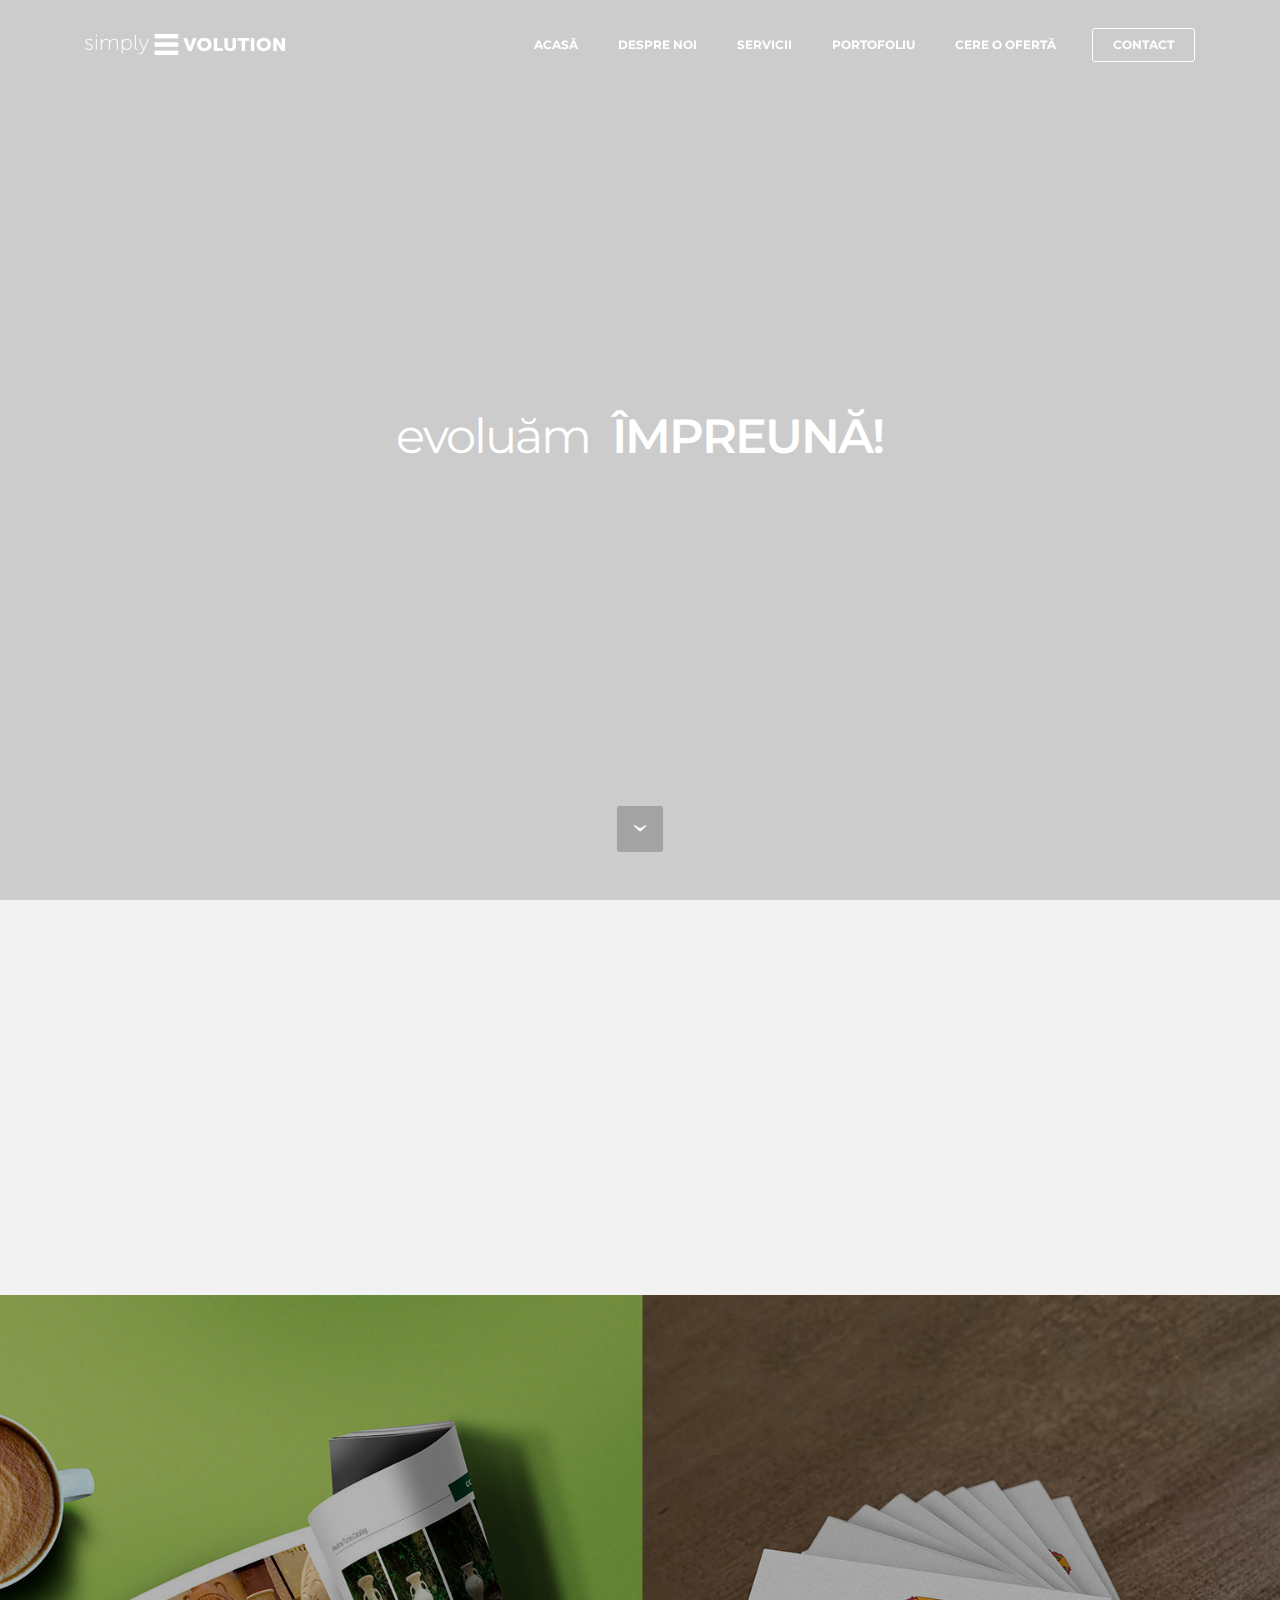
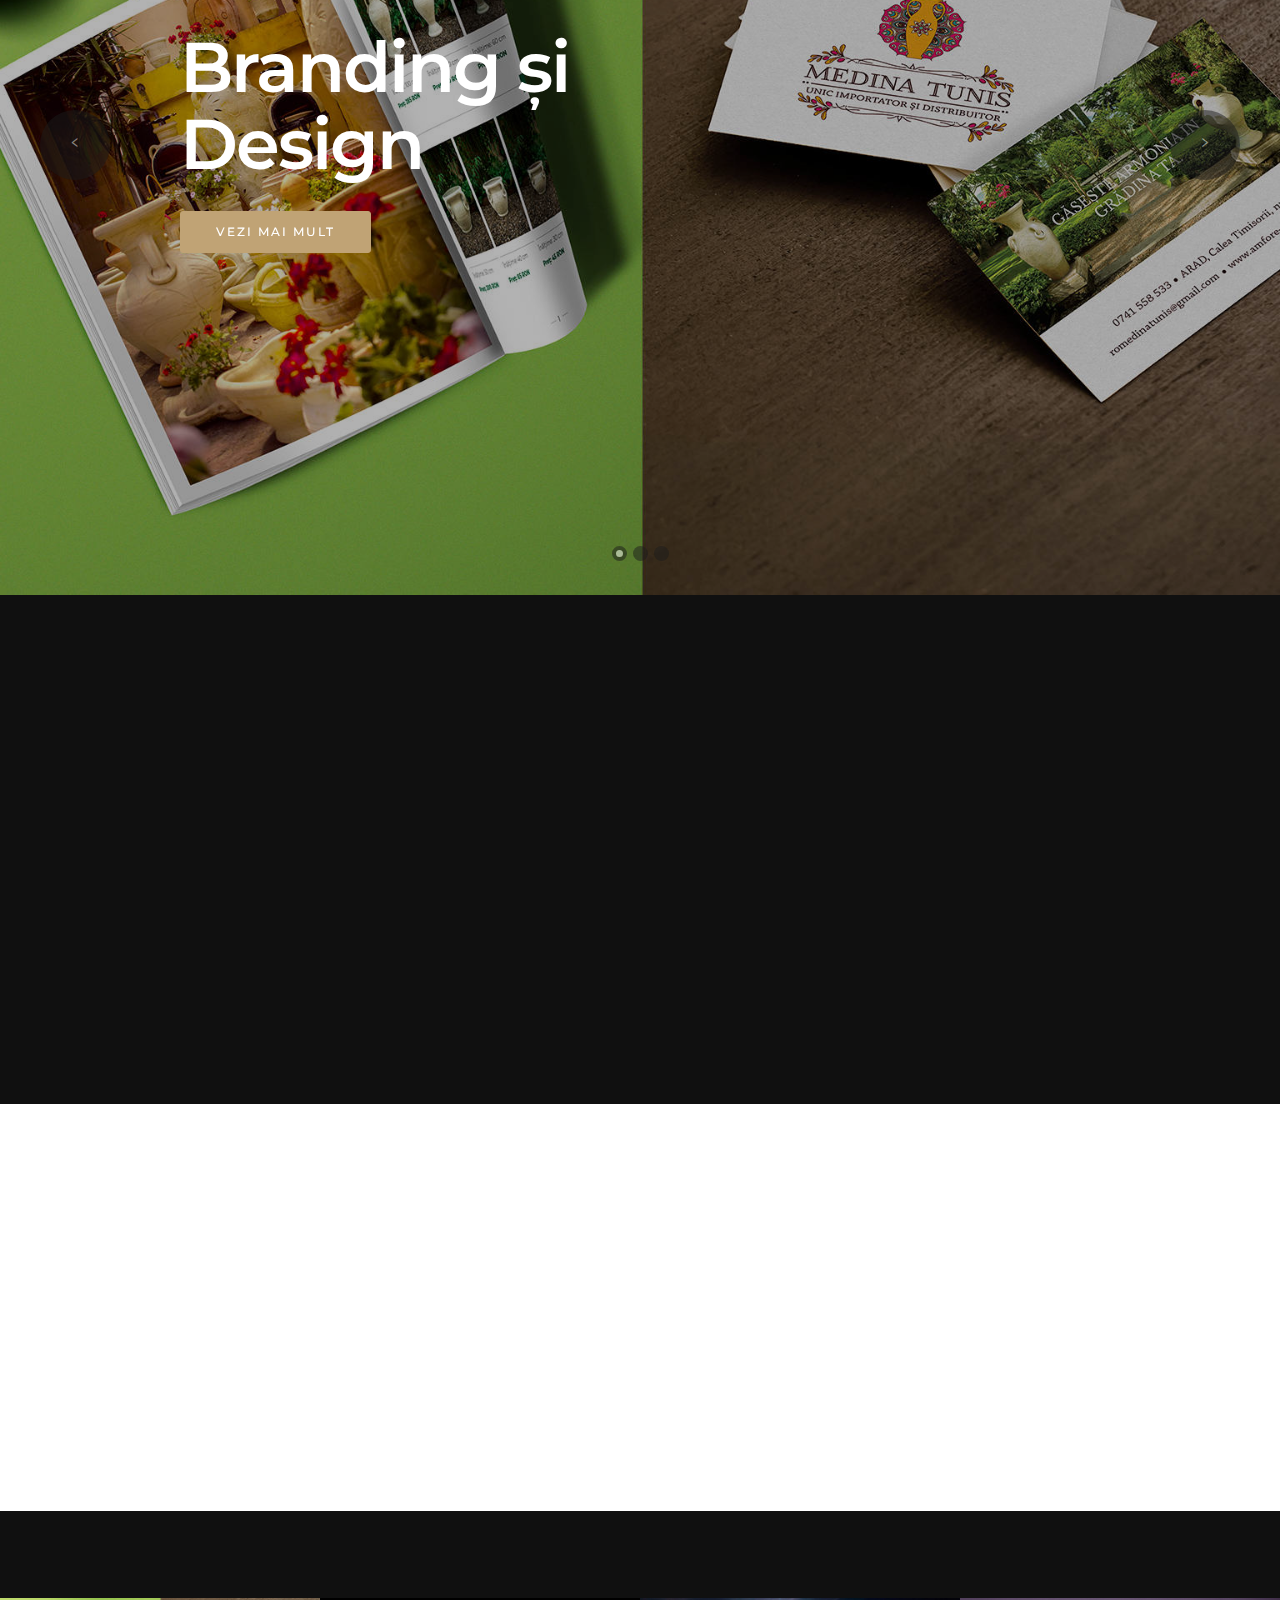
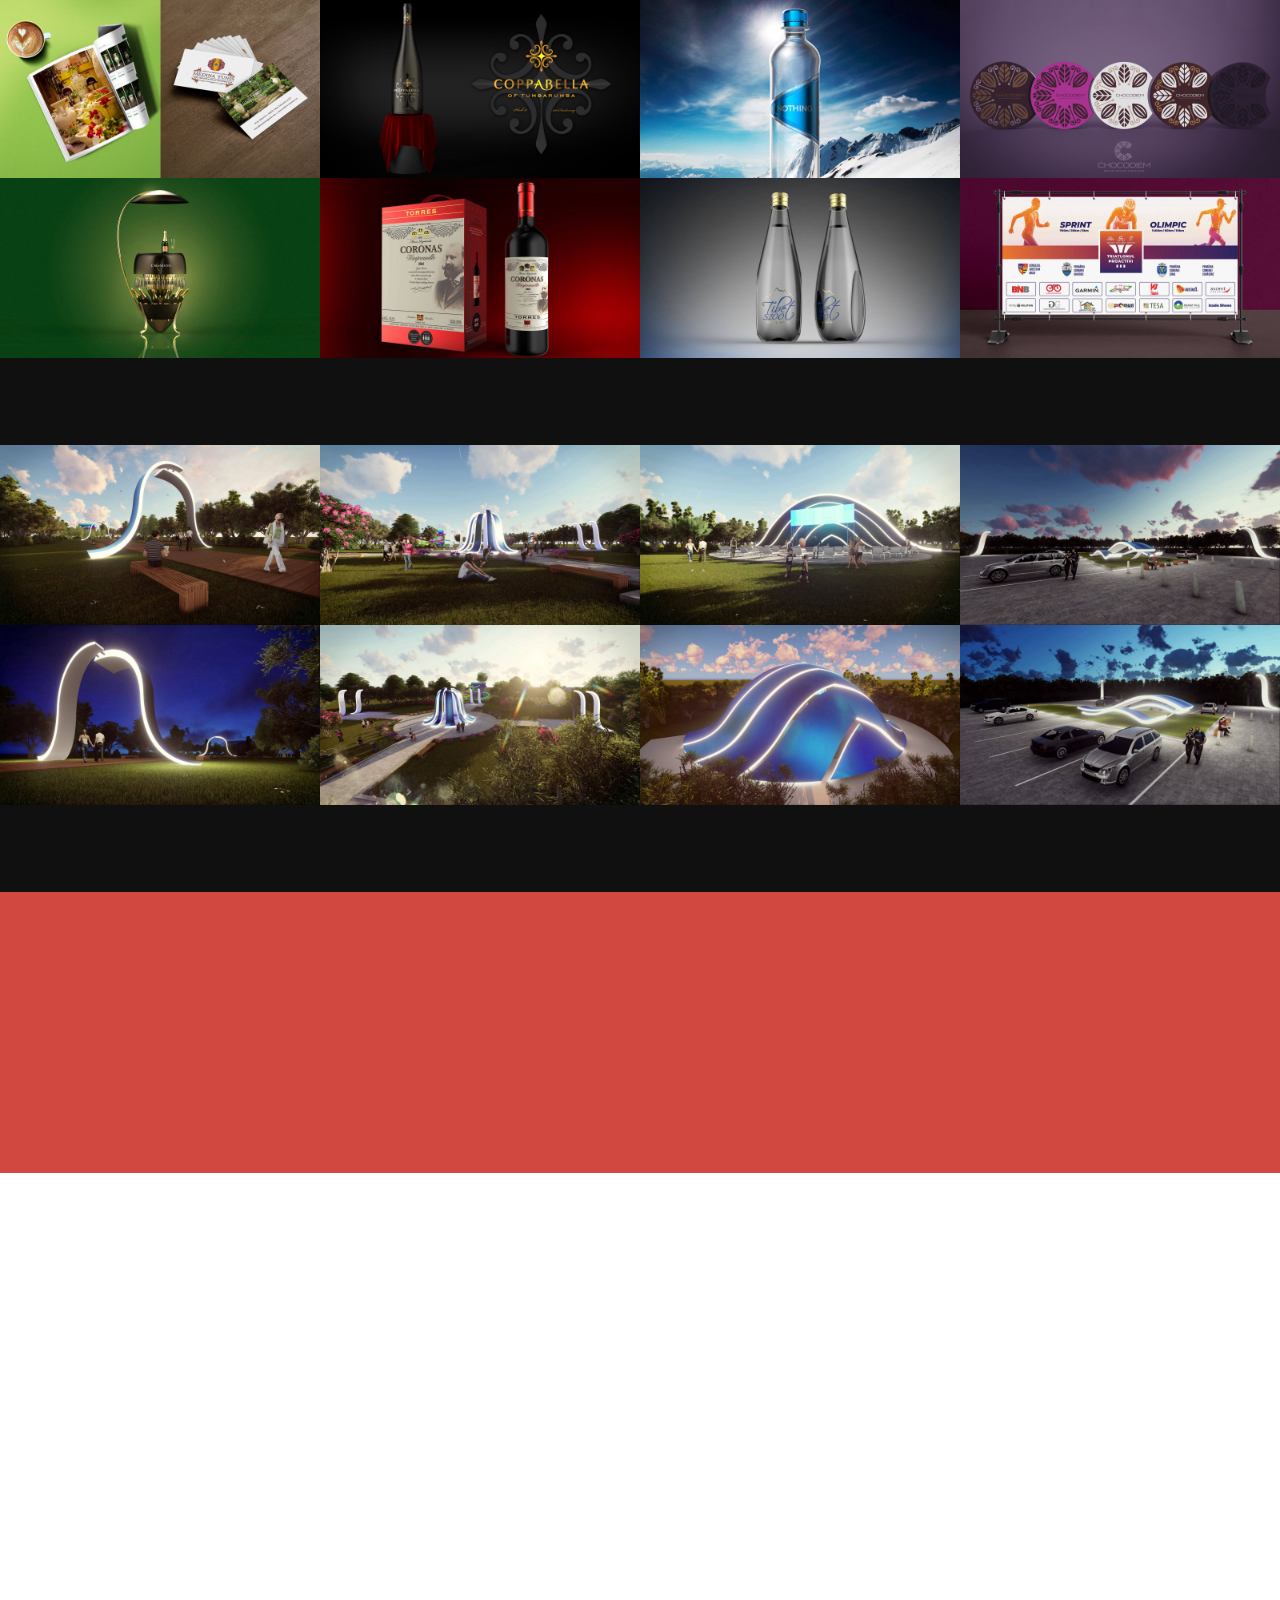
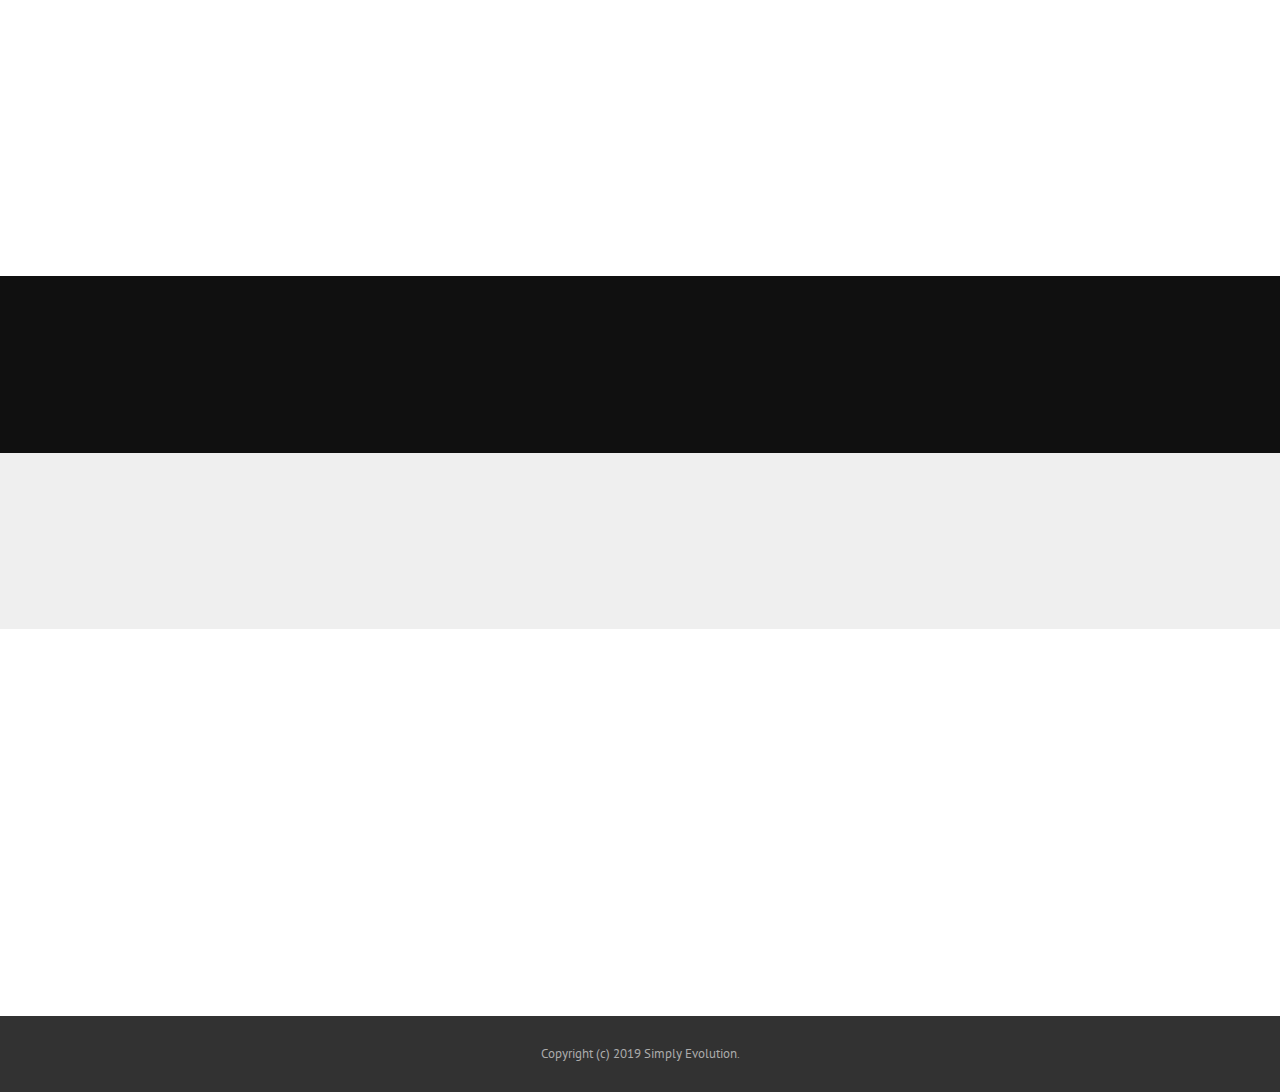
<file: index.html>
<!DOCTYPE html>
<html  >
<head>
  <!-- Site made with Mobirise Website Builder v4.9.7, https://mobirise.com -->
  <meta charset="UTF-8">
  <meta http-equiv="X-UA-Compatible" content="IE=edge">
  <meta name="generator" content="Mobirise v4.9.7, mobirise.com">
  <meta name="viewport" content="width=device-width, initial-scale=1, minimum-scale=1">
  <link rel="shortcut icon" href="assets/images/simply-evolution-logo-web-icon-75x75-1.png" type="image/x-icon">
  <meta name="description" content="">
  
  <title>Home</title>
  <link rel="stylesheet" href="https://fonts.googleapis.com/css?family=Montserrat:400,700">
  <link rel="stylesheet" href="https://fonts.googleapis.com/css?family=Raleway:100,100i,200,200i,300,300i,400,400i,500,500i,600,600i,700,700i,800,800i,900,900i">
  <link rel="stylesheet" href="assets/web/assets/mobirise-icons/mobirise-icons.css">
  <link rel="stylesheet" href="https://fonts.googleapis.com/css?family=Lora:400,700,400italic,700italic&subset=latin">
  <link rel="stylesheet" href="assets/et-line-font-plugin/style.css">
  <link rel="stylesheet" href="assets/tether/tether.min.css">
  <link rel="stylesheet" href="assets/bootstrap/css/bootstrap.min.css">
  <link rel="stylesheet" href="assets/dropdown/css/style.css">
  <link rel="stylesheet" href="assets/animate.css/animate.min.css">
  <link rel="stylesheet" href="assets/socicon/css/styles.css">
  <link rel="stylesheet" href="assets/theme/css/style.css">
  <link rel="stylesheet" href="assets/mobirise-gallery/style.css">
  <link rel="stylesheet" href="assets/mobirise/css/mbr-additional.css" type="text/css">
  
  
  
</head>
<body>
  <section id="menu-3" data-rv-view="0">

    <nav class="navbar navbar-dropdown transparent navbar-fixed-top bg-color">
        <div class="container">

            <div class="mbr-table">
                <div class="mbr-table-cell">

                    <div class="navbar-brand">
                        <a href="index.html" class="navbar-logo"><img src="assets/images/simply-evolution-logo-web-200x50.png" alt="Mobirise"></a>
                        
                    </div>

                </div>
                <div class="mbr-table-cell">

                    <button class="navbar-toggler pull-xs-right hidden-md-up" type="button" data-toggle="collapse" data-target="#exCollapsingNavbar">
                        <div class="hamburger-icon"></div>
                    </button>

                    <ul class="nav-dropdown collapse pull-xs-right nav navbar-nav navbar-toggleable-sm" id="exCollapsingNavbar"><li class="nav-item"><a class="nav-link link" href="index.html#header1-1">ACASĂ</a></li><li class="nav-item"><a class="nav-link link" href="index.html#msg-box3-1f">DESPRE NOI</a></li><li class="nav-item dropdown"><a class="nav-link link" href="index.html#msg-box8-1g" aria-expanded="false">SERVICII</a></li><li class="nav-item"><a class="nav-link link" href="index.html#content5-1o" aria-expanded="false">PORTOFOLIU</a></li><li class="nav-item"><a class="nav-link link" href="index.html#form1-1w" aria-expanded="false">CERE O OFERTĂ</a></li><li class="nav-item nav-btn"><a class="nav-link btn btn-white-outline btn-white" href="index.html#features4-20">CONTACT</a></li></ul>
                    <button hidden="" class="navbar-toggler navbar-close" type="button" data-toggle="collapse" data-target="#exCollapsingNavbar">
                        <div class="close-icon"></div>
                    </button>

                </div>
            </div>

        </div>
    </nav>

</section>

<section class="engine"><a href="https://mobirise.info/o">portfolio site templates</a></section><section class="mbr-section mbr-section-hero mbr-section-full mbr-section-with-arrow mbr-after-navbar" id="header1-25" data-bg-video="https://www.youtube.com/embed/oTx5MRq4GuE?rel=0&amp;amp;showinfo=0&amp;autoplay=0&amp;loop=0" data-rv-view="2">

    <div class="mbr-overlay" style="opacity: 0.2; background-color: rgb(0, 0, 0);"></div>

    <div class="mbr-table-cell">

        <div class="container">
            <div class="row">
                <div class="mbr-section col-md-10 col-md-offset-1 text-xs-center">

                    <h1 class="mbr-section-title display-1"><span style="font-weight: normal;">evoluăm</span>&nbsp; ÎMPREUNĂ!</h1>
                    
                    
                </div>
            </div>
        </div>
    </div>

    <div class="mbr-arrow mbr-arrow-floating" aria-hidden="true"><a href="#msg-box3-1f"><i class="mbr-arrow-icon"></i></a></div>

</section>

<section class="mbr-section article" id="msg-box3-1f" data-rv-view="5" style="background-color: rgb(242, 242, 242); padding-top: 120px; padding-bottom: 120px;">

    
    <div class="container">
        <div class="row">
            <div class="col-md-8 col-md-offset-2 text-xs-center">
                <h3 class="mbr-section-title display-2">​Suntem Simply Evolution</h3>
                <div class="lead"><p>Suntem convinși că design-ul de calitate începe cu o idee simplă, o hârtie și un creion.<span style="font-size: 1.07rem;">Simply Evolution este o echipă de designeri entuziaști, dedicată obiectivelor și viziunii tale. Prin gama noastră largă de servicii, vom avea grijă ca așteptările tale să nu fie doar îndeplinite, ci depășite.</span></p></div>
                
            </div>
        </div>
    </div>

</section>

<section class="mbr-slider mbr-section mbr-section__container carousel slide mbr-section-nopadding" data-ride="carousel" data-keyboard="false" data-wrap="true" data-pause="false" data-interval="6000" id="slider-11" data-rv-view="8">
    <div>
        <div>
            <div>
                <ol class="carousel-indicators">
                    <li data-app-prevent-settings="" data-target="#slider-11" data-slide-to="0" class="active"></li><li data-app-prevent-settings="" data-target="#slider-11" data-slide-to="1"></li><li data-app-prevent-settings="" data-target="#slider-11" class="" data-slide-to="2"></li>
                </ol>
                <div class="carousel-inner" role="listbox">
                    <div class="mbr-section mbr-section-hero carousel-item dark center mbr-section-full active" data-bg-video-slide="false" style="background-image: url(assets/images/catalogcdv-1920x1080.jpg);">
                        <div class="mbr-table-cell">
                            <div class="mbr-overlay" style="opacity: 0.3;"></div>
                            <div class="container-slide container">
                                
                                <div class="row">
                                    <div class="col-md-8 col-md-offset-1">
                                        <h2 class="mbr-section-title display-1">Branding și&nbsp;<br>Design
</h2>
                                        

                                        <div class="mbr-section-btn"><a class="btn btn-lg btn-primary" href="index.html#content5-1o">VEZI MAI MULT</a> </div>
                                    </div>
                                </div>
                            </div>
                        </div>
                    </div><div class="mbr-section mbr-section-hero carousel-item dark center mbr-section-full" data-bg-video-slide="false" style="background-image: url(assets/images/7-1920x1080.jpg);">
                        <div class="mbr-table-cell">
                            <div class="mbr-overlay" style="opacity: 0.1; background-color: rgb(43, 6, 128);"></div>
                            <div class="container-slide container">
                                
                                <div class="row">
                                    <div class="col-md-8 col-md-offset-1">
                                        <h2 class="mbr-section-title display-1">Modelare și Vizualizare <br>3D
</h2>
                                        

                                        <div class="mbr-section-btn"><a class="btn btn-lg btn-primary" href="index.html#content5-1s">VEZI MAI MULT</a> </div>
                                    </div>
                                </div>
                            </div>
                        </div>
                    </div><div class="mbr-section mbr-section-hero carousel-item dark center mbr-section-full" data-bg-video-slide="https://youtu.be/H59f5seOh1U">
                        <div class="mbr-table-cell">
                            <div class="mbr-overlay" style="opacity: 0.3;"></div>
                            <div class="container-slide container">
                                
                                <div class="row">
                                    <div class="col-md-8 col-md-offset-1">
                                        <h2 class="mbr-section-title display-1">Animații și <br>Spoturi Video
</h2>
                                        

                                        <div class="mbr-section-btn"><a class="btn btn-lg btn-primary" href="index.html#content5-1r">VEZI MAI MULT</a> </div>
                                    </div>
                                </div>
                            </div>
                        </div>
                    </div>
                </div>

                <a data-app-prevent-settings="" class="left carousel-control" role="button" data-slide="prev" href="#slider-11">
                    <span class="icon-prev" aria-hidden="true"></span>
                    <span class="sr-only">Previous</span>
                </a>
                <a data-app-prevent-settings="" class="right carousel-control" role="button" data-slide="next" href="#slider-11">
                    <span class="icon-next" aria-hidden="true"></span>
                    <span class="sr-only">Next</span>
                </a>
            </div>
        </div>
    </div>
</section>

<section class="mbr-section article" id="msg-box8-1g" data-rv-view="20" style="background-color: rgb(16, 16, 16); padding-top: 120px; padding-bottom: 120px;">

    
    <div class="container">
        <div class="row">
            <div class="col-md-8 col-md-offset-2 text-xs-center">
                <h3 class="mbr-section-title display-2">Tot ce ai nevoie!<br></h3>
                <div class="lead"><p>Simply Evolution oferă servicii de design de cea mai bună calitate, flexibile și accesibile. Indiferent de nevoile tale, echipa noastră va ieși din zona de confort pentru a-ți oferi soluții personalizate.</p><p><span style="font-size: 1.07rem;">Vom comunica pe durata întregului proces, astfel încât să ajungem împreună la cel mai bun rezultat.&nbsp;</span><span style="font-size: 1.07rem;">Vezi lista noastră de servicii și contactează-ne pentru a rezerva o consultare gratuită.&nbsp;</span></p><p><br></p></div>
                
            </div>
        </div>
    </div>

</section>

<section class="mbr-cards mbr-section mbr-section-nopadding" id="features3-1i" data-rv-view="23" style="background-color: rgb(255, 255, 255);">

    

    <div class="mbr-cards-row row">
        <div class="mbr-cards-col col-xs-12 col-lg-4" style="padding-top: 40px; padding-bottom: 40px;">
            <div class="container">
              <div class="card cart-block">
                  <div class="card-img"><a href="index.html#content5-1o"><img src="assets/images/branding-600x600.png" class="card-img-top"></a></div>
                  <div class="card-block">
                    
                    
                    <p class="card-text"><strong>Știm că cele mai bune rezultate provin din faptul că oamenii potriviți lucrează la proiectul potrivit. Echipa noastră oferă expertiză în serviciile de branding.</strong><br></p>
                    
                    </div>
                </div>
            </div>
        </div>
        <div class="mbr-cards-col col-xs-12 col-lg-4" style="padding-top: 40px; padding-bottom: 40px;">
            <div class="container">
                <div class="card cart-block">
                    <div class="card-img"><a href="index.html#content5-1s"><img src="assets/images/modelare-i-600x600.png" class="card-img-top"></a></div>
                    <div class="card-block">
                        
                        
                        <p class="card-text"><strong>Pentru o impresie de durată, este esențial să spui o poveste. Acest lucru îl putem realiza cu ajutorul elementelor de design tridimensional.</strong><br></p>
                        
                    </div>
                </div>
            </div>
        </div>
        <div class="mbr-cards-col col-xs-12 col-lg-4" style="padding-top: 40px; padding-bottom: 40px;">
            <div class="container">
                <div class="card cart-block">
                    <div class="card-img"><a href="index.html#content5-1r"><img src="assets/images/animatii-si-spoturi-video-600x600.png" class="card-img-top"></a></div>
                    <div class="card-block">
                        
                        
                        <p class="card-text"><strong>Dacă ai nevoie de un spot video sau o animație, designerii noștri vin în ajutorul tău cu efectele vizuale potrivite pentru tine.</strong><br></p>
                        
                    </div>
                </div>
            </div>
        </div>
        
        
        
    </div>
</section>

<section class="mbr-section" id="content5-1o" data-rv-view="26" style="background-color: rgb(16, 16, 16); padding-top: 40px; padding-bottom: 0px;">

    

    <div class="container">
        <h3 class="mbr-section-title display-2">Branding 
și Design</h3>
        
    </div>

</section>

<section class="mbr-gallery mbr-section mbr-section-nopadding mbr-slider-carousel" data-filter="false" id="gallery1-1e" data-rv-view="29" style="background-color: rgb(255, 255, 255); padding-top: 0rem; padding-bottom: 0rem;">
    <!-- Filter -->
    

    <!-- Gallery -->
    <div class="mbr-gallery-row">
        <div class=" mbr-gallery-layout-default">
            <div>
                <div>
                    <div class="mbr-gallery-item mbr-gallery-item__mobirise3 mbr-gallery-item--p0" data-video-url="false" data-tags="Awesome">
                        <div href="#lb-gallery1-1e" data-slide-to="0" data-toggle="modal">
                            
                            

                            <img src="assets/images/catalogcdv-1920x1080-800x450.jpg" alt="" title="">
                            
                            <span class="icon-focus"></span>
                            
                        </div>
                    </div><div class="mbr-gallery-item mbr-gallery-item__mobirise3 mbr-gallery-item--p0" data-video-url="false" data-tags="Responsive">
                        <div href="#lb-gallery1-1e" data-slide-to="1" data-toggle="modal">
                            
                            

                            <img src="assets/images/459a75352543725-1920x1080-800x450.png" alt="" title="">
                            
                            <span class="icon-focus"></span>
                            
                        </div>
                    </div><div class="mbr-gallery-item mbr-gallery-item__mobirise3 mbr-gallery-item--p0" data-video-url="false" data-tags="Awesome">
                        <div href="#lb-gallery1-1e" data-slide-to="2" data-toggle="modal">
                            
                            

                            <img src="assets/images/untitled-1-1920x1080-800x450.jpg" alt="" title="">
                            
                            <span class="icon-focus"></span>
                            
                        </div>
                    </div><div class="mbr-gallery-item mbr-gallery-item__mobirise3 mbr-gallery-item--p0" data-video-url="false" data-tags="Creative">
                        <div href="#lb-gallery1-1e" data-slide-to="3" data-toggle="modal">
                            
                            

                            <img src="assets/images/3-1920x1080-800x450.png" alt="" title="">
                            
                            <span class="icon-focus"></span>
                            
                        </div>
                    </div><div class="mbr-gallery-item mbr-gallery-item__mobirise3 mbr-gallery-item--p0" data-video-url="false" data-tags="Animated">
                        <div href="#lb-gallery1-1e" data-slide-to="4" data-toggle="modal">
                            
                            

                            <img src="assets/images/1920x1080-1920x1080-800x450.jpg" alt="" title="">
                            
                            <span class="icon-focus"></span>
                            
                        </div>
                    </div><div class="mbr-gallery-item mbr-gallery-item__mobirise3 mbr-gallery-item--p0" data-video-url="false" data-tags="Beautiful">
                        <div href="#lb-gallery1-1e" data-slide-to="5" data-toggle="modal">
                            
                            

                            <img src="assets/images/torres-box1920x1080-1920x1080-800x450.jpg" alt="" title="">
                            
                            <span class="icon-focus"></span>
                            
                        </div>
                    </div><div class="mbr-gallery-item mbr-gallery-item__mobirise3 mbr-gallery-item--p0" data-video-url="false" data-tags="Responsive">
                        <div href="#lb-gallery1-1e" data-slide-to="6" data-toggle="modal">
                            
                            

                            <img src="assets/images/1920x1080-1-1920x1080-800x450.jpg" alt="" title="">
                            
                            <span class="icon-focus"></span>
                            
                        </div>
                    </div><div class="mbr-gallery-item mbr-gallery-item__mobirise3 mbr-gallery-item--p0" data-video-url="false">
                        <div href="#lb-gallery1-1e" data-slide-to="7" data-toggle="modal">
                            
                            

                            <img src="assets/images/baner-frame-stand-mockup-1-1920x1080-800x450.jpg" alt="" title="">
                            
                            <span class="icon-focus"></span>
                            
                        </div>
                    </div>
                </div>
            </div>
            <div class="clearfix"></div>
        </div>
    </div>

    <!-- Lightbox -->
    <div data-app-prevent-settings="" class="mbr-slider modal fade carousel slide" tabindex="-1" data-keyboard="true" data-interval="false" id="lb-gallery1-1e">
        <div class="modal-dialog">
            <div class="modal-content">
                <div class="modal-body">
                    <ol class="carousel-indicators">
                        <li data-app-prevent-settings="" data-target="#lb-gallery1-1e" data-slide-to="0"></li><li data-app-prevent-settings="" data-target="#lb-gallery1-1e" data-slide-to="1"></li><li data-app-prevent-settings="" data-target="#lb-gallery1-1e" class=" active" data-slide-to="2"></li><li data-app-prevent-settings="" data-target="#lb-gallery1-1e" data-slide-to="3"></li><li data-app-prevent-settings="" data-target="#lb-gallery1-1e" data-slide-to="4"></li><li data-app-prevent-settings="" data-target="#lb-gallery1-1e" data-slide-to="5"></li><li data-app-prevent-settings="" data-target="#lb-gallery1-1e" data-slide-to="6"></li><li data-app-prevent-settings="" data-target="#lb-gallery1-1e" data-slide-to="7"></li>
                    </ol>
                    <div class="carousel-inner">
                        <div class="carousel-item">
                            <img src="assets/images/catalogcdv-1920x1080.jpg" alt="" title="">
                        </div><div class="carousel-item">
                            <img src="assets/images/459a75352543725-1920x1080.png" alt="" title="">
                        </div><div class="carousel-item active">
                            <img src="assets/images/untitled-1-1920x1080.jpg" alt="" title="">
                        </div><div class="carousel-item">
                            <img src="assets/images/3-1920x1080.png" alt="" title="">
                        </div><div class="carousel-item">
                            <img src="assets/images/1920x1080-1920x1080.jpg" alt="" title="">
                        </div><div class="carousel-item">
                            <img src="assets/images/torres-box1920x1080-1920x1080.jpg" alt="" title="">
                        </div><div class="carousel-item">
                            <img src="assets/images/1920x1080-1-1920x1080.jpg" alt="" title="">
                        </div><div class="carousel-item">
                            <img src="assets/images/baner-frame-stand-mockup-1-1920x1080.jpg" alt="" title="">
                        </div>
                    </div>
                    <a class="left carousel-control" role="button" data-slide="prev" href="#lb-gallery1-1e">
                        <span class="icon-prev" aria-hidden="true"></span>
                        <span class="sr-only">Previous</span>
                    </a>
                    <a class="right carousel-control" role="button" data-slide="next" href="#lb-gallery1-1e">
                        <span class="icon-next" aria-hidden="true"></span>
                        <span class="sr-only">Next</span>
                    </a>

                    <a class="close" href="#" role="button" data-dismiss="modal">
                        <span aria-hidden="true">×</span>
                        <span class="sr-only">Close</span>
                    </a>
                </div>
            </div>
        </div>
    </div>
</section>

<section class="mbr-section" id="content5-1s" data-rv-view="64" style="background-color: rgb(16, 16, 16); padding-top: 40px; padding-bottom: 0px;">

    

    <div class="container">
        <h3 class="mbr-section-title display-2">Modelare și Vizualizare 3D</h3>
        
    </div>

</section>

<section class="mbr-gallery mbr-section mbr-section-nopadding mbr-slider-carousel" data-filter="false" id="gallery1-1p" data-rv-view="67" style="background-color: rgb(255, 255, 255); padding-top: 0rem; padding-bottom: 0rem;">
    <!-- Filter -->
    

    <!-- Gallery -->
    <div class="mbr-gallery-row">
        <div class=" mbr-gallery-layout-default">
            <div>
                <div>
                    <div class="mbr-gallery-item mbr-gallery-item__mobirise3 mbr-gallery-item--p0" data-video-url="false" data-tags="Awesome">
                        <div href="#lb-gallery1-1p" data-slide-to="0" data-toggle="modal">
                            
                            

                            <img src="assets/images/1-1920x1080-800x450.jpg" alt="" title="">
                            
                            <span class="icon-focus"></span>
                            
                        </div>
                    </div><div class="mbr-gallery-item mbr-gallery-item__mobirise3 mbr-gallery-item--p0" data-video-url="false" data-tags="Responsive">
                        <div href="#lb-gallery1-1p" data-slide-to="1" data-toggle="modal">
                            
                            

                            <img src="assets/images/1-1-1920x1080-800x450.jpg" alt="" title="">
                            
                            <span class="icon-focus"></span>
                            
                        </div>
                    </div><div class="mbr-gallery-item mbr-gallery-item__mobirise3 mbr-gallery-item--p0" data-video-url="false" data-tags="Creative">
                        <div href="#lb-gallery1-1p" data-slide-to="2" data-toggle="modal">
                            
                            

                            <img src="assets/images/scena-1920x1080-800x450.jpg" alt="" title="">
                            
                            <span class="icon-focus"></span>
                            
                        </div>
                    </div><div class="mbr-gallery-item mbr-gallery-item__mobirise3 mbr-gallery-item--p0" data-video-url="false" data-tags="Animated">
                        <div href="#lb-gallery1-1p" data-slide-to="3" data-toggle="modal">
                            
                            

                            <img src="assets/images/1-2-1920x1080-800x450.jpg" alt="" title="">
                            
                            <span class="icon-focus"></span>
                            
                        </div>
                    </div><div class="mbr-gallery-item mbr-gallery-item__mobirise3 mbr-gallery-item--p0" data-video-url="false" data-tags="Beautiful">
                        <div href="#lb-gallery1-1p" data-slide-to="4" data-toggle="modal">
                            
                            

                            <img src="assets/images/5-1920x1080-800x450.jpg" alt="" title="">
                            
                            <span class="icon-focus"></span>
                            
                        </div>
                    </div><div class="mbr-gallery-item mbr-gallery-item__mobirise3 mbr-gallery-item--p0" data-video-url="false" data-tags="Awesome">
                        <div href="#lb-gallery1-1p" data-slide-to="5" data-toggle="modal">
                            
                            

                            <img src="assets/images/4-1-1920x1080-800x450.jpg" alt="" title="">
                            
                            <span class="icon-focus"></span>
                            
                        </div>
                    </div><div class="mbr-gallery-item mbr-gallery-item__mobirise3 mbr-gallery-item--p0" data-video-url="false" data-tags="Responsive">
                        <div href="#lb-gallery1-1p" data-slide-to="6" data-toggle="modal">
                            
                            

                            <img src="assets/images/4-2-1920x1080-800x450.jpg" alt="" title="">
                            
                            <span class="icon-focus"></span>
                            
                        </div>
                    </div><div class="mbr-gallery-item mbr-gallery-item__mobirise3 mbr-gallery-item--p0" data-video-url="false" data-tags="Animated">
                        <div href="#lb-gallery1-1p" data-slide-to="7" data-toggle="modal">
                            
                            

                            <img src="assets/images/4-3-1920x1080-800x450.jpg" alt="" title="">
                            
                            <span class="icon-focus"></span>
                            
                        </div>
                    </div>
                </div>
            </div>
            <div class="clearfix"></div>
        </div>
    </div>

    <!-- Lightbox -->
    <div data-app-prevent-settings="" class="mbr-slider modal fade carousel slide" tabindex="-1" data-keyboard="true" data-interval="false" id="lb-gallery1-1p">
        <div class="modal-dialog">
            <div class="modal-content">
                <div class="modal-body">
                    <ol class="carousel-indicators">
                        <li data-app-prevent-settings="" data-target="#lb-gallery1-1p" data-slide-to="0"></li><li data-app-prevent-settings="" data-target="#lb-gallery1-1p" data-slide-to="1"></li><li data-app-prevent-settings="" data-target="#lb-gallery1-1p" data-slide-to="2"></li><li data-app-prevent-settings="" data-target="#lb-gallery1-1p" data-slide-to="3"></li><li data-app-prevent-settings="" data-target="#lb-gallery1-1p" data-slide-to="4"></li><li data-app-prevent-settings="" data-target="#lb-gallery1-1p" data-slide-to="5"></li><li data-app-prevent-settings="" data-target="#lb-gallery1-1p" data-slide-to="6"></li><li data-app-prevent-settings="" data-target="#lb-gallery1-1p" class=" active" data-slide-to="7"></li>
                    </ol>
                    <div class="carousel-inner">
                        <div class="carousel-item">
                            <img src="assets/images/1-1920x1080.jpg" alt="" title="">
                        </div><div class="carousel-item">
                            <img src="assets/images/1-1-1920x1080.jpg" alt="" title="">
                        </div><div class="carousel-item">
                            <img src="assets/images/scena-1920x1080.jpg" alt="" title="">
                        </div><div class="carousel-item">
                            <img src="assets/images/1-2-1920x1080.jpg" alt="" title="">
                        </div><div class="carousel-item">
                            <img src="assets/images/5-1920x1080.jpg" alt="" title="">
                        </div><div class="carousel-item">
                            <img src="assets/images/4-1-1920x1080.jpg" alt="" title="">
                        </div><div class="carousel-item">
                            <img src="assets/images/4-2-1920x1080.jpg" alt="" title="">
                        </div><div class="carousel-item active">
                            <img src="assets/images/4-3-1920x1080.jpg" alt="" title="">
                        </div>
                    </div>
                    <a class="left carousel-control" role="button" data-slide="prev" href="#lb-gallery1-1p">
                        <span class="icon-prev" aria-hidden="true"></span>
                        <span class="sr-only">Previous</span>
                    </a>
                    <a class="right carousel-control" role="button" data-slide="next" href="#lb-gallery1-1p">
                        <span class="icon-next" aria-hidden="true"></span>
                        <span class="sr-only">Next</span>
                    </a>

                    <a class="close" href="#" role="button" data-dismiss="modal">
                        <span aria-hidden="true">×</span>
                        <span class="sr-only">Close</span>
                    </a>
                </div>
            </div>
        </div>
    </div>
</section>

<section class="mbr-section" id="content5-1r" data-rv-view="102" style="background-color: rgb(16, 16, 16); padding-top: 40px; padding-bottom: 0px;">

    

    <div class="container">
        <h3 class="mbr-section-title display-2">Animații și 
Spoturi Video</h3>
        
    </div>

</section>

<section class="mbr-section" id="msg-box6-1t" data-rv-view="105" style="background-color: rgb(209, 72, 65); padding-top: 0px; padding-bottom: 0px;">

    
    <div class="container">
        <div class="row">
            <div class="mbr-table-md-up">

              <div class="mbr-table-cell mbr-right-padding-md-up mbr-valign-top col-md-7 image-size" style="width: 50%;">
                  <div class="mbr-figure"><iframe class="mbr-embedded-video" src="https://www.youtube.com/embed/H59f5seOh1U?rel=0&amp;amp;showinfo=0&amp;autoplay=0&amp;loop=0" width="1280" height="720" frameborder="0" allowfullscreen></iframe></div>
              </div>

              


              <div class="mbr-table-cell col-md-5 text-xs-center text-md-left content-size">
                  <h3 class="mbr-section-title display-2">Triatlonul Proactivi</h3>
                  <div class="lead">

                    <p>Spot promo - Triatlonul Proactivi 2018&nbsp;</p>

                  </div>

                  
              </div>


              

            </div>
        </div>
    </div>

</section>

<section class="mbr-section form1" id="form1-1w" data-rv-view="110" style="background-color: rgb(255, 255, 255); padding-top: 120px; padding-bottom: 120px;">
    
    <div class="mbr-section mbr-section__container mbr-section__container--middle">
        <div class="container">
            <div class="row">
                <div class="col-xs-12 text-xs-center">
                    <h3 class="mbr-section-title display-2">Cere o ofertă</h3>
                    
                </div>
            </div>
        </div>
    </div>
    <div class="mbr-section mbr-section-nopadding">
        <div class="container">
            <div class="row">
                <div class="col-xs-12 col-lg-10 col-lg-offset-1" data-form-type="formoid">


                    <div data-form-alert="true">
                        <div hidden="" data-form-alert-success="true" class="alert alert-form alert-success text-xs-center">Mulțumim pentru mesaj!</div>
                    </div>


                    <form action="https://mobirise.com/" method="post" data-form-title="Cere o ofertă">

                        <input type="hidden" value="5I5Dznf/3RoAcEM3rBGek9TE4vJfDVxmXLWquTjg5gAFEpggUhBzJfurj80SnlXXY0RqIOHju3k34YXFSgyBOOy7/+aAFi72YhNhzOTB2TG9bPeOaJppta55QkRAPc9W" data-form-email="true">

                        <div class="row row-sm-offset">

                            <div class="col-xs-12 col-md-4">
                                <div class="form-group">
                                    <label class="form-control-label" for="form1-1w-name">Nume<span class="form-asterisk">*</span></label>
                                    <input type="text" class="form-control" name="name" required="" data-form-field="Name" id="form1-1w-name">
                                </div>
                            </div>

                            <div class="col-xs-12 col-md-4">
                                <div class="form-group">
                                    <label class="form-control-label" for="form1-1w-email">E-mail<span class="form-asterisk">*</span></label>
                                    <input type="email" class="form-control" name="email" required="" data-form-field="Email" id="form1-1w-email">
                                </div>
                            </div>

                            <div class="col-xs-12 col-md-4">
                                <div class="form-group">
                                    <label class="form-control-label" for="form1-1w-phone">Mobil</label>
                                    <input type="tel" class="form-control" name="phone" data-form-field="Phone" id="form1-1w-phone">
                                </div>
                            </div>

                        </div>

                        <div class="form-group">
                            <label class="form-control-label" for="form1-1w-message">Mesaj</label>
                            <textarea class="form-control" name="message" rows="7" data-form-field="Message" id="form1-1w-message"></textarea>
                        </div>

                        <div><button type="submit" class="btn btn-primary">TRIMITE</button></div>

                    </form>
                </div>
            </div>
        </div>
    </div>
</section>

<section class="mbr-section mbr-section-md-padding" id="social-buttons4-14" data-rv-view="119" style="background-color: rgb(16, 16, 16); padding-top: 30px; padding-bottom: 30px;">
    
    <div class="container">
        <div class="row">
            <div class="col-md-8 col-md-offset-2 text-xs-center">
                <h3 class="mbr-section-title display-2">FOLLOW US</h3>
                <div> <a class="btn btn-social" title="Facebook" target="_blank" href="https://www.facebook.com/SimplyEvolutionAdv/"><i class="socicon socicon-facebook"></i></a>  <a class="btn btn-social" title="YouTube" target="_blank" href="https://www.youtube.com/channel/UCiKDlHAHD25VbPG2aOrijDQ?view_as=subscriber"><i class="socicon socicon-youtube"></i></a> <a class="btn btn-social" title="Instagram" target="_blank" href="https://www.instagram.com/simplyevolution.adv/"><i class="socicon socicon-instagram"></i></a>      </div>
            </div>
        </div>
    </div>
</section>

<section class="mbr-section mbr-section-md-padding" id="social-buttons1-1x" data-rv-view="121" style="background-color: rgb(239, 239, 239); padding-top: 30px; padding-bottom: 30px;">
    
    <div class="container">
        <div class="row">
            <div class="col-md-8 col-md-offset-2 text-xs-center">
                <h3 class="mbr-section-title display-2">SHARE THIS PAGE!</h3>
                <div>

                  <div class="mbr-social-likes" data-counters="false">
                    <span class="btn btn-social facebook" title="Share link on Facebook">
                        <i class="socicon socicon-facebook"></i>
                    </span>
                    <span class="btn btn-social twitter" title="Share link on Twitter">
                        <i class="socicon socicon-twitter"></i>
                    </span>
                    <span class="btn btn-social plusone" title="Share link on Google+">
                        <i class="socicon socicon-googleplus"></i>
                    </span>
                    
                    
                  </div>

                </div>
            </div>
        </div>
    </div>
</section>

<section class="mbr-cards mbr-section mbr-section-nopadding" id="features4-20" data-rv-view="123" style="background-color: rgb(255, 255, 255);">

    

    <div class="mbr-cards-row row">
        <div class="mbr-cards-col col-xs-12 col-lg-6" style="padding-top: 80px; padding-bottom: 80px;">
            <div class="container">
                <div class="card cart-block">
                    <div class="card-img iconbox"><a href="index.html#features4-20" class="etl-icon icon-phone mbr-iconfont mbr-iconfont-features4" style="color: rgb(0, 0, 0);"></a></div>
                    <div class="card-block">
                        <h4 class="card-title">Contact</h4>
                        
                        <p class="card-text"><strong>E-mail: </strong>contact@simplyevolution.ro&nbsp;<br><strong>Mobil: </strong>+40 746 777 969</p>
                        
                    </div>
                </div>
            </div>
        </div>
        <div class="mbr-cards-col col-xs-12 col-lg-6" style="padding-top: 80px; padding-bottom: 80px;">
            <div class="container">
                <div class="card cart-block">
                    <div class="card-img iconbox"><a href="index.html#features4-20" class="mbri-pin mbr-iconfont mbr-iconfont-features4" style="color: rgb(0, 0, 0);"></a></div>
                    <div class="card-block">
                        <h4 class="card-title">Adresă</h4>
                        
                        <p class="card-text"><strong>Str.</strong> Dr. Cornel Radu,
<br><strong>Bl.</strong> 324, Arad</p>
                        
                    </div>
                </div>
          </div>
        </div>
        
        
        
        
    </div>
</section>

<footer class="mbr-small-footer mbr-section mbr-section-nopadding" id="footer1-d" data-rv-view="108" style="background-color: rgb(50, 50, 50); padding-top: 1.75rem; padding-bottom: 1.75rem;">
    
    <div class="container text-xs-center">
        <p>Copyright (c) 2019 Simply Evolution.</p>
    </div>
</footer>


  <script src="assets/web/assets/jquery/jquery.min.js"></script>
  <script src="assets/tether/tether.min.js"></script>
  <script src="assets/bootstrap/js/bootstrap.min.js"></script>
  <script src="assets/dropdown/js/script.min.js"></script>
  <script src="assets/touch-swipe/jquery.touch-swipe.min.js"></script>
  <script src="assets/viewport-checker/jquery.viewportchecker.js"></script>
  <script src="assets/jquery-mb-ytplayer/jquery.mb.ytplayer.min.js"></script>
  <script src="assets/bootstrap-carousel-swipe/bootstrap-carousel-swipe.js"></script>
  <script src="assets/social-likes/social-likes.js"></script>
  <script src="assets/masonry/masonry.pkgd.min.js"></script>
  <script src="assets/imagesloaded/imagesloaded.pkgd.min.js"></script>
  <script src="assets/smooth-scroll/smooth-scroll.js"></script>
  <script src="assets/theme/js/script.js"></script>
  <script src="assets/mobirise-gallery/player.min.js"></script>
  <script src="assets/mobirise-gallery/script.js"></script>
  <script src="assets/mobirise-slider-video/script.js"></script>
  <script src="assets/formoid/formoid.min.js"></script>
  
  
 <div id="scrollToTop" class="scrollToTop mbr-arrow-up"><a style="text-align: center;"><i class="mbr-arrow-up-icon mbr-arrow-up-icon-cm cm-icon cm-icon-smallarrow-up"></i></a></div>
    <input name="animation" type="hidden">
  </body>
</html>
</file>
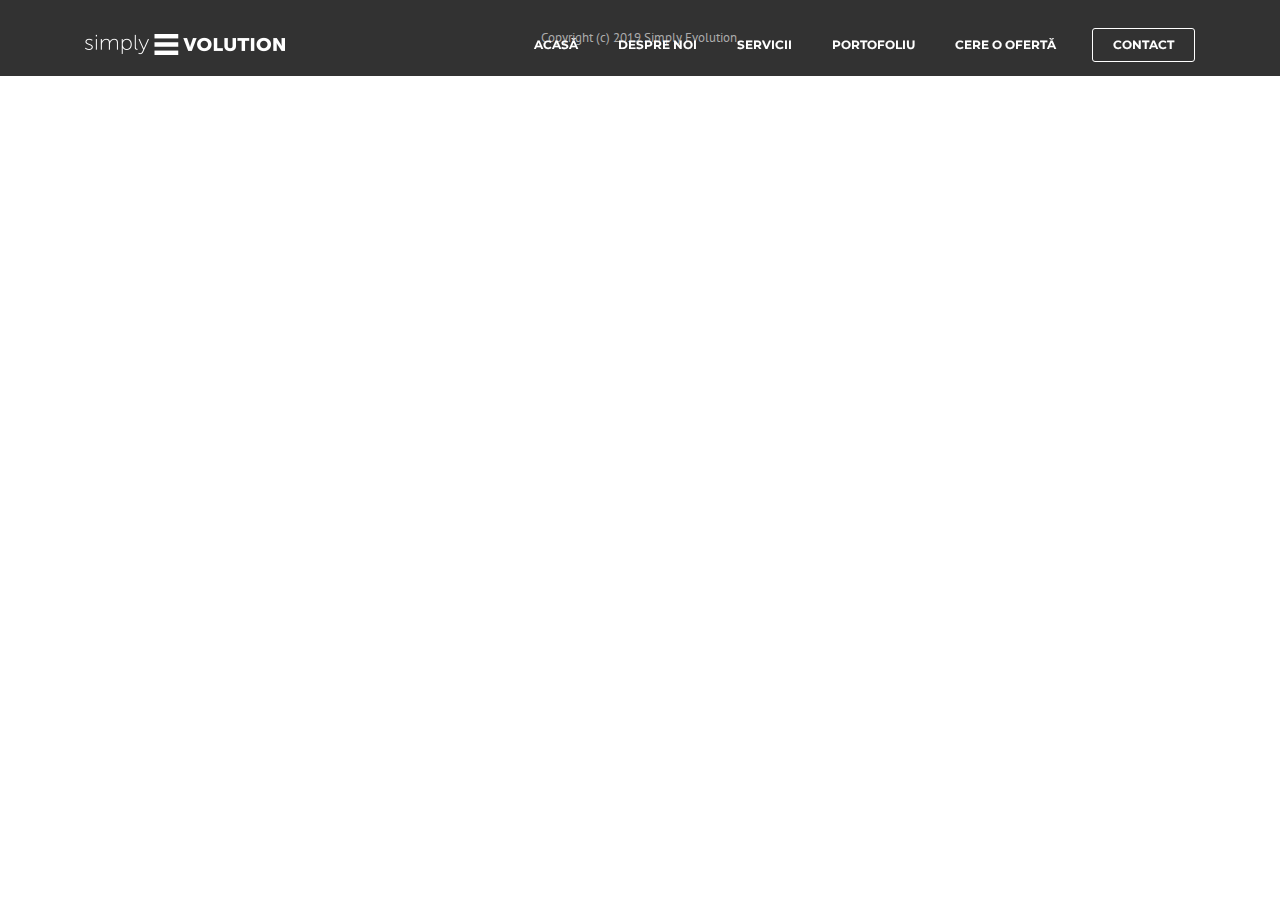
<file: page1.html>
<!DOCTYPE html>
<html  >
<head>
  <!-- Site made with Mobirise Website Builder v4.9.7, https://mobirise.com -->
  <meta charset="UTF-8">
  <meta http-equiv="X-UA-Compatible" content="IE=edge">
  <meta name="generator" content="Mobirise v4.9.7, mobirise.com">
  <meta name="viewport" content="width=device-width, initial-scale=1, minimum-scale=1">
  <link rel="shortcut icon" href="assets/images/simply-evolution-logo-web-icon-75x75-1.png" type="image/x-icon">
  <meta name="description" content="Web Site Creator Description">
  
  <title>Portifoliu</title>
  <link rel="stylesheet" href="https://fonts.googleapis.com/css?family=Montserrat:400,700">
  <link rel="stylesheet" href="https://fonts.googleapis.com/css?family=Raleway:100,100i,200,200i,300,300i,400,400i,500,500i,600,600i,700,700i,800,800i,900,900i">
  <link rel="stylesheet" href="https://fonts.googleapis.com/css?family=Lora:400,700,400italic,700italic&subset=latin">
  <link rel="stylesheet" href="assets/tether/tether.min.css">
  <link rel="stylesheet" href="assets/bootstrap/css/bootstrap.min.css">
  <link rel="stylesheet" href="assets/dropdown/css/style.css">
  <link rel="stylesheet" href="assets/animate.css/animate.min.css">
  <link rel="stylesheet" href="assets/theme/css/style.css">
  <link rel="stylesheet" href="assets/mobirise/css/mbr-additional.css" type="text/css">
  
  
  
</head>
<body>
  <section id="menu-1y" data-rv-view="180">

    <nav class="navbar navbar-dropdown transparent navbar-fixed-top bg-color">
        <div class="container">

            <div class="mbr-table">
                <div class="mbr-table-cell">

                    <div class="navbar-brand">
                        <a href="index.html" class="navbar-logo"><img src="assets/images/simply-evolution-logo-web-200x50.png" alt="Mobirise"></a>
                        
                    </div>

                </div>
                <div class="mbr-table-cell">

                    <button class="navbar-toggler pull-xs-right hidden-md-up" type="button" data-toggle="collapse" data-target="#exCollapsingNavbar">
                        <div class="hamburger-icon"></div>
                    </button>

                    <ul class="nav-dropdown collapse pull-xs-right nav navbar-nav navbar-toggleable-sm" id="exCollapsingNavbar"><li class="nav-item"><a class="nav-link link" href="index.html#header1-25">ACASĂ</a></li><li class="nav-item"><a class="nav-link link" href="index.html#msg-box3-1f">DESPRE NOI</a></li><li class="nav-item dropdown"><a class="nav-link link" href="index.html#msg-box8-1g" aria-expanded="false">SERVICII</a></li><li class="nav-item"><a class="nav-link link" href="index.html#content5-1o" aria-expanded="false">PORTOFOLIU</a></li><li class="nav-item"><a class="nav-link link" href="index.html#form1-1w" aria-expanded="false">CERE O OFERTĂ</a></li><li class="nav-item nav-btn"><a class="nav-link btn btn-white-outline btn-white" href="index.html#features4-20">CONTACT</a></li></ul>
                    <button hidden="" class="navbar-toggler navbar-close" type="button" data-toggle="collapse" data-target="#exCollapsingNavbar">
                        <div class="close-icon"></div>
                    </button>

                </div>
            </div>

        </div>
    </nav>

</section>

<section class="engine"><a href="https://mobirise.info/p">site templates free download</a></section><footer class="mbr-small-footer mbr-section mbr-section-nopadding mbr-after-navbar" id="footer1-1z" data-rv-view="182" style="background-color: rgb(50, 50, 50); padding-top: 1.75rem; padding-bottom: 1.75rem;">
    
    <div class="container text-xs-center">
        <p>Copyright (c) 2019 Simply Evolution.</p>
    </div>
</footer>


  <script src="assets/web/assets/jquery/jquery.min.js"></script>
  <script src="assets/tether/tether.min.js"></script>
  <script src="assets/bootstrap/js/bootstrap.min.js"></script>
  <script src="assets/viewport-checker/jquery.viewportchecker.js"></script>
  <script src="assets/smooth-scroll/smooth-scroll.js"></script>
  <script src="assets/dropdown/js/script.min.js"></script>
  <script src="assets/touch-swipe/jquery.touch-swipe.min.js"></script>
  <script src="assets/theme/js/script.js"></script>
  
  
 <div id="scrollToTop" class="scrollToTop mbr-arrow-up"><a style="text-align: center;"><i class="mbr-arrow-up-icon mbr-arrow-up-icon-cm cm-icon cm-icon-smallarrow-up"></i></a></div>
    <input name="animation" type="hidden">
  </body>
</html>
</file>
<file: assets/web/assets/mobirise-icons/mobirise-icons.css>
@font-face {
  font-family: 'MobiriseIcons';
  src:  url('mobirise-icons.eot?spat4u');
  src:  url('mobirise-icons.eot?spat4u#iefix') format('embedded-opentype'),
    url('mobirise-icons.ttf?spat4u') format('truetype'),
    url('mobirise-icons.woff?spat4u') format('woff'),
    url('mobirise-icons.svg?spat4u#MobiriseIcons') format('svg');
  font-weight: normal;
  font-style: normal;
}

[class^="mbri-"], [class*=" mbri-"] {
  /* use !important to prevent issues with browser extensions that change fonts */
  font-family: MobiriseIcons !important;
  speak: none;
  font-style: normal;
  font-weight: normal;
  font-variant: normal;
  text-transform: none;
  line-height: 1;

  /* Better Font Rendering =========== */
  -webkit-font-smoothing: antialiased;
  -moz-osx-font-smoothing: grayscale;
}

.mbri-add-submenu:before {
  content: "\e900";
}
.mbri-alert:before {
  content: "\e901";
}
.mbri-align-center:before {
  content: "\e902";
}
.mbri-align-justify:before {
  content: "\e903";
}
.mbri-align-left:before {
  content: "\e904";
}
.mbri-align-right:before {
  content: "\e905";
}
.mbri-android:before {
  content: "\e906";
}
.mbri-apple:before {
  content: "\e907";
}
.mbri-arrow-down:before {
  content: "\e908";
}
.mbri-arrow-next:before {
  content: "\e909";
}
.mbri-arrow-prev:before {
  content: "\e90a";
}
.mbri-arrow-up:before {
  content: "\e90b";
}
.mbri-bold:before {
  content: "\e90c";
}
.mbri-bookmark:before {
  content: "\e90d";
}
.mbri-bootstrap:before {
  content: "\e90e";
}
.mbri-briefcase:before {
  content: "\e90f";
}
.mbri-browse:before {
  content: "\e910";
}
.mbri-bulleted-list:before {
  content: "\e911";
}
.mbri-calendar:before {
  content: "\e912";
}
.mbri-camera:before {
  content: "\e913";
}
.mbri-cart-add:before {
  content: "\e914";
}
.mbri-cart-full:before {
  content: "\e915";
}
.mbri-cash:before {
  content: "\e916";
}
.mbri-change-style:before {
  content: "\e917";
}
.mbri-chat:before {
  content: "\e918";
}
.mbri-clock:before {
  content: "\e919";
}
.mbri-close:before {
  content: "\e91a";
}
.mbri-cloud:before {
  content: "\e91b";
}
.mbri-code:before {
  content: "\e91c";
}
.mbri-contact-form:before {
  content: "\e91d";
}
.mbri-credit-card:before {
  content: "\e91e";
}
.mbri-cursor-click:before {
  content: "\e91f";
}
.mbri-cust-feedback:before {
  content: "\e920";
}
.mbri-database:before {
  content: "\e921";
}
.mbri-delivery:before {
  content: "\e922";
}
.mbri-desktop:before {
  content: "\e923";
}
.mbri-devices:before {
  content: "\e924";
}
.mbri-down:before {
  content: "\e925";
}
.mbri-download:before {
  content: "\e989";
}
.mbri-drag-n-drop:before {
  content: "\e927";
}
.mbri-drag-n-drop2:before {
  content: "\e928";
}
.mbri-edit:before {
  content: "\e929";
}
.mbri-edit2:before {
  content: "\e92a";
}
.mbri-error:before {
  content: "\e92b";
}
.mbri-extension:before {
  content: "\e92c";
}
.mbri-features:before {
  content: "\e92d";
}
.mbri-file:before {
  content: "\e92e";
}
.mbri-flag:before {
  content: "\e92f";
}
.mbri-folder:before {
  content: "\e930";
}
.mbri-gift:before {
  content: "\e931";
}
.mbri-github:before {
  content: "\e932";
}
.mbri-globe:before {
  content: "\e933";
}
.mbri-globe-2:before {
  content: "\e934";
}
.mbri-growing-chart:before {
  content: "\e935";
}
.mbri-hearth:before {
  content: "\e936";
}
.mbri-help:before {
  content: "\e937";
}
.mbri-home:before {
  content: "\e938";
}
.mbri-hot-cup:before {
  content: "\e939";
}
.mbri-idea:before {
  content: "\e93a";
}
.mbri-image-gallery:before {
  content: "\e93b";
}
.mbri-image-slider:before {
  content: "\e93c";
}
.mbri-info:before {
  content: "\e93d";
}
.mbri-italic:before {
  content: "\e93e";
}
.mbri-key:before {
  content: "\e93f";
}
.mbri-laptop:before {
  content: "\e940";
}
.mbri-layers:before {
  content: "\e941";
}
.mbri-left-right:before {
  content: "\e942";
}
.mbri-left:before {
  content: "\e943";
}
.mbri-letter:before {
  content: "\e944";
}
.mbri-like:before {
  content: "\e945";
}
.mbri-link:before {
  content: "\e946";
}
.mbri-lock:before {
  content: "\e947";
}
.mbri-login:before {
  content: "\e948";
}
.mbri-logout:before {
  content: "\e949";
}
.mbri-magic-stick:before {
  content: "\e94a";
}
.mbri-map-pin:before {
  content: "\e94b";
}
.mbri-menu:before {
  content: "\e94c";
}
.mbri-mobile:before {
  content: "\e94d";
}
.mbri-mobile2:before {
  content: "\e94e";
}
.mbri-mobirise:before {
  content: "\e94f";
}
.mbri-more-horizontal:before {
  content: "\e950";
}
.mbri-more-vertical:before {
  content: "\e951";
}
.mbri-music:before {
  content: "\e952";
}
.mbri-new-file:before {
  content: "\e953";
}
.mbri-numbered-list:before {
  content: "\e954";
}
.mbri-opened-folder:before {
  content: "\e955";
}
.mbri-pages:before {
  content: "\e956";
}
.mbri-paper-plane:before {
  content: "\e957";
}
.mbri-paperclip:before {
  content: "\e958";
}
.mbri-photo:before {
  content: "\e959";
}
.mbri-photos:before {
  content: "\e95a";
}
.mbri-pin:before {
  content: "\e95b";
}
.mbri-play:before {
  content: "\e95c";
}
.mbri-plus:before {
  content: "\e95d";
}
.mbri-preview:before {
  content: "\e95e";
}
.mbri-print:before {
  content: "\e95f";
}
.mbri-protect:before {
  content: "\e960";
}
.mbri-question:before {
  content: "\e961";
}
.mbri-quote-left:before {
  content: "\e962";
}
.mbri-quote-right:before {
  content: "\e963";
}
.mbri-refresh:before {
  content: "\e964";
}
.mbri-responsive:before {
  content: "\e965";
}
.mbri-right:before {
  content: "\e966";
}
.mbri-rocket:before {
  content: "\e967";
}
.mbri-sad-face:before {
  content: "\e968";
}
.mbri-sale:before {
  content: "\e969";
}
.mbri-save:before {
  content: "\e96a";
}
.mbri-search:before {
  content: "\e96b";
}
.mbri-setting:before {
  content: "\e96c";
}
.mbri-setting2:before {
  content: "\e96d";
}
.mbri-setting3:before {
  content: "\e96e";
}
.mbri-share:before {
  content: "\e96f";
}
.mbri-shopping-bag:before {
  content: "\e970";
}
.mbri-shopping-basket:before {
  content: "\e971";
}
.mbri-shopping-cart:before {
  content: "\e972";
}
.mbri-sites:before {
  content: "\e973";
}
.mbri-smile-face:before {
  content: "\e974";
}
.mbri-speed:before {
  content: "\e975";
}
.mbri-star:before {
  content: "\e976";
}
.mbri-success:before {
  content: "\e977";
}
.mbri-sun:before {
  content: "\e978";
}
.mbri-sun2:before {
  content: "\e979";
}
.mbri-tablet:before {
  content: "\e97a";
}
.mbri-tablet-vertical:before {
  content: "\e97b";
}
.mbri-target:before {
  content: "\e97c";
}
.mbri-timer:before {
  content: "\e97d";
}
.mbri-to-ftp:before {
  content: "\e97e";
}
.mbri-to-local-drive:before {
  content: "\e97f";
}
.mbri-touch-swipe:before {
  content: "\e980";
}
.mbri-touch:before {
  content: "\e981";
}
.mbri-trash:before {
  content: "\e982";
}
.mbri-underline:before {
  content: "\e983";
}
.mbri-unlink:before {
  content: "\e984";
}
.mbri-unlock:before {
  content: "\e985";
}
.mbri-up-down:before {
  content: "\e986";
}
.mbri-up:before {
  content: "\e987";
}
.mbri-update:before {
  content: "\e988";
}
.mbri-upload:before {
 content: "\e926"; 
}
.mbri-user:before {
  content: "\e98a";
}
.mbri-user2:before {
  content: "\e98b";
}
.mbri-users:before {
  content: "\e98c";
}
.mbri-video:before {
  content: "\e98d";
}
.mbri-video-play:before {
  content: "\e98e";
}
.mbri-watch:before {
  content: "\e98f";
}
.mbri-website-theme:before {
  content: "\e990";
}
.mbri-wifi:before {
  content: "\e991";
}
.mbri-windows:before {
  content: "\e992";
}
.mbri-zoom-out:before {
  content: "\e993";
}
.mbri-redo:before {
  content: "\e994";
}
.mbri-undo:before {
  content: "\e995";
}
</file>
<file: assets/et-line-font-plugin/style.css>
@font-face {
	font-family: 'et-line';
	src:url('fonts/et-line.eot');
	src:url('fonts/et-line.eot?#iefix') format('embedded-opentype'),
		url('fonts/et-line.woff') format('woff'),
		url('fonts/et-line.ttf') format('truetype'),
		url('fonts/et-line.svg#et-line') format('svg');
	font-weight: normal;
	font-style: normal;
}

/* Use the following CSS code if you want to use data attributes for inserting your icons */
.etl-icon, [data-icon]:before {
	font-family: 'et-line';
	content: attr(data-icon);
	speak: none;
	font-weight: normal;
	font-variant: normal;
	text-transform: none;
	line-height: 1;
	-webkit-font-smoothing: antialiased;
	-moz-osx-font-smoothing: grayscale;
	display:inline-block;
}

/* Use the following CSS code if you want to have a class per icon */
/*
Instead of a list of all class selectors,
you can use the generic selector below, but it's slower:
[class*="icon-"] {
*/
.icon-mobile, .icon-laptop, .icon-desktop, .icon-tablet, .icon-phone, .icon-document, .icon-documents, .icon-search, .icon-clipboard, .icon-newspaper, .icon-notebook, .icon-book-open, .icon-browser, .icon-calendar, .icon-presentation, .icon-picture, .icon-pictures, .icon-video, .icon-camera, .icon-printer, .icon-toolbox, .icon-briefcase, .icon-wallet, .icon-gift, .icon-bargraph, .icon-grid, .icon-expand, .icon-focus, .icon-edit, .icon-adjustments, .icon-ribbon, .icon-hourglass, .icon-lock, .icon-megaphone, .icon-shield, .icon-trophy, .icon-flag, .icon-map, .icon-puzzle, .icon-basket, .icon-envelope, .icon-streetsign, .icon-telescope, .icon-gears, .icon-key, .icon-paperclip, .icon-attachment, .icon-pricetags, .icon-lightbulb, .icon-layers, .icon-pencil, .icon-tools, .icon-tools-2, .icon-scissors, .icon-paintbrush, .icon-magnifying-glass, .icon-circle-compass, .icon-linegraph, .icon-mic, .icon-strategy, .icon-beaker, .icon-caution, .icon-recycle, .icon-anchor, .icon-profile-male, .icon-profile-female, .icon-bike, .icon-wine, .icon-hotairballoon, .icon-globe, .icon-genius, .icon-map-pin, .icon-dial, .icon-chat, .icon-heart, .icon-cloud, .icon-upload, .icon-download, .icon-target, .icon-hazardous, .icon-piechart, .icon-speedometer, .icon-global, .icon-compass, .icon-lifesaver, .icon-clock, .icon-aperture, .icon-quote, .icon-scope, .icon-alarmclock, .icon-refresh, .icon-happy, .icon-sad, .icon-facebook, .icon-twitter, .icon-googleplus, .icon-rss, .icon-tumblr, .icon-linkedin, .icon-dribbble {
	font-family: 'et-line';
	speak: none;
	font-style: normal;
	font-weight: normal;
	font-variant: normal;
	text-transform: none;
	line-height: 1;
	-webkit-font-smoothing: antialiased;
	-moz-osx-font-smoothing: grayscale;
	display:inline-block;
}
.icon-mobile:before {
	content: "\e000";
}
.icon-laptop:before {
	content: "\e001";
}
.icon-desktop:before {
	content: "\e002";
}
.icon-tablet:before {
	content: "\e003";
}
.icon-phone:before {
	content: "\e004";
}
.icon-document:before {
	content: "\e005";
}
.icon-documents:before {
	content: "\e006";
}
.icon-search:before {
	content: "\e007";
}
.icon-clipboard:before {
	content: "\e008";
}
.icon-newspaper:before {
	content: "\e009";
}
.icon-notebook:before {
	content: "\e00a";
}
.icon-book-open:before {
	content: "\e00b";
}
.icon-browser:before {
	content: "\e00c";
}
.icon-calendar:before {
	content: "\e00d";
}
.icon-presentation:before {
	content: "\e00e";
}
.icon-picture:before {
	content: "\e00f";
}
.icon-pictures:before {
	content: "\e010";
}
.icon-video:before {
	content: "\e011";
}
.icon-camera:before {
	content: "\e012";
}
.icon-printer:before {
	content: "\e013";
}
.icon-toolbox:before {
	content: "\e014";
}
.icon-briefcase:before {
	content: "\e015";
}
.icon-wallet:before {
	content: "\e016";
}
.icon-gift:before {
	content: "\e017";
}
.icon-bargraph:before {
	content: "\e018";
}
.icon-grid:before {
	content: "\e019";
}
.icon-expand:before {
	content: "\e01a";
}
.icon-focus:before {
	content: "\e01b";
}
.icon-edit:before {
	content: "\e01c";
}
.icon-adjustments:before {
	content: "\e01d";
}
.icon-ribbon:before {
	content: "\e01e";
}
.icon-hourglass:before {
	content: "\e01f";
}
.icon-lock:before {
	content: "\e020";
}
.icon-megaphone:before {
	content: "\e021";
}
.icon-shield:before {
	content: "\e022";
}
.icon-trophy:before {
	content: "\e023";
}
.icon-flag:before {
	content: "\e024";
}
.icon-map:before {
	content: "\e025";
}
.icon-puzzle:before {
	content: "\e026";
}
.icon-basket:before {
	content: "\e027";
}
.icon-envelope:before {
	content: "\e028";
}
.icon-streetsign:before {
	content: "\e029";
}
.icon-telescope:before {
	content: "\e02a";
}
.icon-gears:before {
	content: "\e02b";
}
.icon-key:before {
	content: "\e02c";
}
.icon-paperclip:before {
	content: "\e02d";
}
.icon-attachment:before {
	content: "\e02e";
}
.icon-pricetags:before {
	content: "\e02f";
}
.icon-lightbulb:before {
	content: "\e030";
}
.icon-layers:before {
	content: "\e031";
}
.icon-pencil:before {
	content: "\e032";
}
.icon-tools:before {
	content: "\e033";
}
.icon-tools-2:before {
	content: "\e034";
}
.icon-scissors:before {
	content: "\e035";
}
.icon-paintbrush:before {
	content: "\e036";
}
.icon-magnifying-glass:before {
	content: "\e037";
}
.icon-circle-compass:before {
	content: "\e038";
}
.icon-linegraph:before {
	content: "\e039";
}
.icon-mic:before {
	content: "\e03a";
}
.icon-strategy:before {
	content: "\e03b";
}
.icon-beaker:before {
	content: "\e03c";
}
.icon-caution:before {
	content: "\e03d";
}
.icon-recycle:before {
	content: "\e03e";
}
.icon-anchor:before {
	content: "\e03f";
}
.icon-profile-male:before {
	content: "\e040";
}
.icon-profile-female:before {
	content: "\e041";
}
.icon-bike:before {
	content: "\e042";
}
.icon-wine:before {
	content: "\e043";
}
.icon-hotairballoon:before {
	content: "\e044";
}
.icon-globe:before {
	content: "\e045";
}
.icon-genius:before {
	content: "\e046";
}
.icon-map-pin:before {
	content: "\e047";
}
.icon-dial:before {
	content: "\e048";
}
.icon-chat:before {
	content: "\e049";
}
.icon-heart:before {
	content: "\e04a";
}
.icon-cloud:before {
	content: "\e04b";
}
.icon-upload:before {
	content: "\e04c";
}
.icon-download:before {
	content: "\e04d";
}
.icon-target:before {
	content: "\e04e";
}
.icon-hazardous:before {
	content: "\e04f";
}
.icon-piechart:before {
	content: "\e050";
}
.icon-speedometer:before {
	content: "\e051";
}
.icon-global:before {
	content: "\e052";
}
.icon-compass:before {
	content: "\e053";
}
.icon-lifesaver:before {
	content: "\e054";
}
.icon-clock:before {
	content: "\e055";
}
.icon-aperture:before {
	content: "\e056";
}
.icon-quote:before {
	content: "\e057";
}
.icon-scope:before {
	content: "\e058";
}
.icon-alarmclock:before {
	content: "\e059";
}
.icon-refresh:before {
	content: "\e05a";
}
.icon-happy:before {
	content: "\e05b";
}
.icon-sad:before {
	content: "\e05c";
}
.icon-facebook:before {
	content: "\e05d";
}
.icon-twitter:before {
	content: "\e05e";
}
.icon-googleplus:before {
	content: "\e05f";
}
.icon-rss:before {
	content: "\e060";
}
.icon-tumblr:before {
	content: "\e061";
}
.icon-linkedin:before {
	content: "\e062";
}
.icon-dribbble:before {
	content: "\e063";
}
</file>
<file: assets/dropdown/css/style.css>
.navbar-dropdown {
  left: 0;
  padding: 0;
  position: absolute;
  right: 0;
  top: 0;
  transition: all 0.45s ease;
  z-index: 1030; }
  .navbar-dropdown .navbar-brand {
    float: none;
    font-size: 0;
    padding: 1.25rem 0;
    position: relative;
    transition: padding 0.25s ease;
    white-space: nowrap; }
    .navbar-dropdown .navbar-brand::before {
      content: "";
      display: inline-block;
      height: 100%;
      vertical-align: middle; }
  .navbar-dropdown .navbar-logo,
  .navbar-dropdown .navbar-caption {
    display: inline-block;
    vertical-align: middle; }
  .navbar-dropdown .navbar-logo {
    margin-right: 0.8rem;
    transition: margin 0.3s ease-in-out; }
    .navbar-dropdown .navbar-logo img {
      height: 3.125rem;
      transition: all 0.3s ease-in-out; }
  .navbar-dropdown .mbr-table-cell {
    height: 5.625rem; }
  .navbar-dropdown .navbar-caption {
    font-family: "Montserrat";
    font-size: 1rem;
    font-weight: 700;
    white-space: normal; }
    .navbar-dropdown .navbar-caption, .navbar-dropdown .navbar-caption:hover {
      color: inherit;
      text-decoration: none; }
  .navbar-dropdown.navbar-fixed-top {
    position: fixed; }
  .navbar-dropdown.bg-color.transparent {
    background: none !important; }
  .navbar-dropdown.navbar-short .navbar-brand {
    padding: 0.625rem 0; }
  .navbar-dropdown.navbar-short .navbar-logo {
    margin-right: 0.5rem; }
    .navbar-dropdown.navbar-short .navbar-logo img {
      height: 2.375rem; }
  .navbar-dropdown.navbar-short .mbr-table-cell {
    height: 3.625rem; }
  .navbar-dropdown .navbar-close {
    left: 0.6875rem;
    position: fixed;
    top: 0.75rem;
    z-index: 1000; }
  .navbar-dropdown.opened {
    background: none !important; }
    .navbar-dropdown.opened .navbar-brand,
    .navbar-dropdown.opened .navbar-toggler {
      display: none; }
  .navbar-dropdown .hamburger-icon {
    content: "";
    width: 16px;
    -webkit-box-shadow: 0 -6px 0 1px,0 0 0 1px,0 6px 0 1px;
    -moz-box-shadow: 0 -6px 0 1px,0 0 0 1px,0 6px 0 1px;
    box-shadow: 0 -6px 0 1px,0 0 0 1px,0 6px 0 1px; }
  .navbar-dropdown .close-icon {
    position: relative;
    width: 21px;
    height: 21px;
    overflow: hidden; }
    .navbar-dropdown .close-icon::before, .navbar-dropdown .close-icon::after {
      content: '';
      position: absolute;
      height: 2px;
      width: 100%;
      top: 50%;
      left: 0;
      margin-top: -1px; }
    .navbar-dropdown .close-icon::before {
      transform: rotate(45deg);
      -ms-transform: rotate(45deg);
      -webkit-transform: rotate(45deg); }
    .navbar-dropdown .close-icon::after {
      transform: rotate(-45deg);
      -ms-transform: rotate(-45deg);
      -webkit-transform: rotate(-45deg); }

.dropdown-menu .dropdown-toggle[data-toggle="dropdown-submenu"]::after {
  border-bottom: 0.35em solid transparent;
  border-left: 0.35em solid;
  border-right: 0;
  border-top: 0.35em solid transparent;
  margin-left: 0.3rem; }

.dropdown-menu .dropdown-item:focus {
  outline: 0; }

.nav-dropdown {
  display: table !important;
  font-family: "Montserrat";
  font-size: 0.75rem;
  font-weight: 700;
  height: auto !important; }
  .nav-dropdown .nav-item {
    display: table-cell;
    float: none;
    vertical-align: middle; }
  .nav-dropdown .nav-btn {
    padding-left: 1rem; }
  .nav-dropdown .link {
    margin: 1.667em;
    padding: 0;
    transition: color .2s ease-in-out; }
    .nav-dropdown .link.dropdown-toggle {
      margin-right: 2.583em; }
      .nav-dropdown .link.dropdown-toggle::after {
        margin-left: .25rem;
        border-top: 0.35em solid;
        border-right: 0.35em solid transparent;
        border-left: 0.35em solid transparent;
        border-bottom: 0; }
      .nav-dropdown .link.dropdown-toggle::after {
        display: block;
        margin-top: -0.1667em;
        position: absolute;
        right: 1.3333em;
        top: 50%; }
      .nav-dropdown .link.dropdown-toggle[aria-expanded="true"] {
        margin: 0;
        padding: 1.667em 2.583em 1.667em 1.667em; }
  .nav-dropdown .link::after,
  .nav-dropdown .dropdown-item::after {
    color: inherit; }
  .nav-dropdown .btn {
    font-size: 0.75rem;
    font-weight: 700;
    letter-spacing: 0;
    margin-bottom: 0;
    padding-left: 1.25rem;
    padding-right: 1.25rem; }
  .nav-dropdown .dropdown-menu {
    border-radius: 0;
    border: 0;
    left: 0;
    margin: 0;
    padding-bottom: 1.25rem;
    padding-top: 1.25rem; }
  .nav-dropdown .dropdown-submenu {
    left: 100%;
    margin-left: 0.125rem;
    margin-top: -1.25rem;
    top: 0; }
  .nav-dropdown .dropdown-item {
    font-size: 0.8125rem;
    font-weight: 500;
    line-height: 2;
    padding: 0.3846em 4.615em 0.3846em 1.5385em;
    position: relative;
    transition: color .2s ease-in-out, background-color .2s ease-in-out; }
    .nav-dropdown .dropdown-item::after {
      margin-top: -0.3077em;
      position: absolute;
      right: 1.1538em;
      top: 50%; }
    .nav-dropdown .dropdown-item:focus, .nav-dropdown .dropdown-item:hover {
      background: none; }

@media (max-width: 767px) {
  .nav-dropdown.navbar-toggleable-sm {
    bottom: 0;
    display: none;
    left: 0;
    overflow-x: hidden;
    position: fixed;
    top: 0;
    transform: translateX(-100%);
    -ms-transform: translateX(-100%);
    -webkit-transform: translateX(-100%);
    width: 18.75rem;
    z-index: 999; } }
.nav-dropdown.navbar-toggleable-xl {
  bottom: 0;
  display: none;
  left: 0;
  overflow-x: hidden;
  position: fixed;
  top: 0;
  transform: translateX(-100%);
  -ms-transform: translateX(-100%);
  -webkit-transform: translateX(-100%);
  width: 18.75rem;
  z-index: 999; }

.nav-dropdown-sm {
  display: block !important;
  overflow-x: hidden;
  overflow: auto;
  padding-top: 3.875rem; }
  .nav-dropdown-sm::after {
    content: "";
    display: block;
    height: 3rem;
    width: 100%; }
  .nav-dropdown-sm.collapse.in ~ .navbar-close {
    display: block !important; }
  .nav-dropdown-sm.collapsing, .nav-dropdown-sm.collapse.in {
    transform: translateX(0);
    -ms-transform: translateX(0);
    -webkit-transform: translateX(0);
    transition: all 0.25s ease-out;
    -webkit-transition: all 0.25s ease-out; }
  .nav-dropdown-sm.collapsing[aria-expanded="false"] {
    transform: translateX(-100%);
    -ms-transform: translateX(-100%);
    -webkit-transform: translateX(-100%); }
  .nav-dropdown-sm .nav-item {
    display: block;
    margin-left: 0 !important;
    padding-left: 0; }
  .nav-dropdown-sm .link,
  .nav-dropdown-sm .dropdown-item {
    border-top: 1px dotted rgba(255, 255, 255, 0.1);
    font-size: 0.8125rem;
    line-height: 1.6;
    margin: 0 !important;
    padding: 0.875rem 2.4rem 0.875rem 1.5625rem !important;
    position: relative;
    white-space: normal; }
    .nav-dropdown-sm .link:focus, .nav-dropdown-sm .link:hover,
    .nav-dropdown-sm .dropdown-item:focus,
    .nav-dropdown-sm .dropdown-item:hover {
      background: rgba(0, 0, 0, 0.2) !important; }
  .nav-dropdown-sm .nav-btn {
    position: relative;
    padding: 1.5625rem 1.5625rem 0 1.5625rem; }
    .nav-dropdown-sm .nav-btn::before {
      border-top: 1px dotted rgba(255, 255, 255, 0.1);
      content: "";
      left: 0;
      position: absolute;
      top: 0;
      width: 100%; }
    .nav-dropdown-sm .nav-btn + .nav-btn {
      padding-top: 0.625rem; }
      .nav-dropdown-sm .nav-btn + .nav-btn::before {
        display: none; }
  .nav-dropdown-sm .btn {
    padding: 0.625rem 0; }
  .nav-dropdown-sm .dropdown-toggle::after {
    position: absolute;
    right: 1.25rem;
    top: 50%;
    margin-top: -0.154em; }
  .nav-dropdown-sm .dropdown-toggle[data-toggle="dropdown-submenu"]::after {
    margin-left: .25rem;
    border-top: 0.35em solid;
    border-right: 0.35em solid transparent;
    border-left: 0.35em solid transparent;
    border-bottom: 0; }
  .nav-dropdown-sm .dropdown-toggle[data-toggle="dropdown-submenu"][aria-expanded="true"]::after {
    border-top: 0;
    border-right: 0.35em solid transparent;
    border-left: 0.35em solid transparent;
    border-bottom: 0.35em solid; }
  .nav-dropdown-sm .dropdown-menu {
    margin: 0;
    padding: 0;
    position: relative;
    top: 0;
    left: 0;
    width: 100%;
    border: 0;
    float: none;
    border-radius: 0;
    background: none; }

.is-builder .nav-dropdown.collapsing {
  transition: none !important; }

/*# sourceMappingURL=style.css.map */
</file>
<file: assets/socicon/css/styles.css>
@charset "UTF-8";

@font-face {
  font-family: "socicon";
  src:url("../fonts/socicon.eot");
  src:url("../fonts/socicon.eot?#iefix") format("embedded-opentype"),
    url("../fonts/socicon.woff") format("woff"),
    url("../fonts/socicon.ttf") format("truetype"),
    url("../fonts/socicon.svg#socicon") format("svg");
  font-weight: normal;
  font-style: normal;

}

[data-icon]:before {
  font-family: "socicon" !important;
  content: attr(data-icon);
  font-style: normal !important;
  font-weight: normal !important;
  font-variant: normal !important;
  text-transform: none !important;
  speak: none;
  line-height: 1;
  -webkit-font-smoothing: antialiased;
  -moz-osx-font-smoothing: grayscale;
}

[class^="socicon-"]:before,
[class*=" socicon-"]:before {
  font-family: "socicon" !important;
  font-style: normal !important;
  font-weight: normal !important;
  font-variant: normal !important;
  text-transform: none !important;
  speak: none;
  line-height: 1;
  -webkit-font-smoothing: antialiased;
  -moz-osx-font-smoothing: grayscale;
}

.socicon-modelmayhem:before {
  content: "\e000";
}
.socicon-mixcloud:before {
  content: "\e001";
}
.socicon-drupal:before {
  content: "\e002";
}
.socicon-swarm:before {
  content: "\e003";
}
.socicon-istock:before {
  content: "\e004";
}
.socicon-yammer:before {
  content: "\e005";
}
.socicon-ello:before {
  content: "\e006";
}
.socicon-stackoverflow:before {
  content: "\e007";
}
.socicon-persona:before {
  content: "\e008";
}
.socicon-triplej:before {
  content: "\e009";
}
.socicon-houzz:before {
  content: "\e00a";
}
.socicon-rss:before {
  content: "\e00b";
}
.socicon-paypal:before {
  content: "\e00c";
}
.socicon-odnoklassniki:before {
  content: "\e00d";
}
.socicon-airbnb:before {
  content: "\e00e";
}
.socicon-periscope:before {
  content: "\e00f";
}
.socicon-outlook:before {
  content: "\e010";
}
.socicon-coderwall:before {
  content: "\e011";
}
.socicon-tripadvisor:before {
  content: "\e012";
}
.socicon-appnet:before {
  content: "\e013";
}
.socicon-goodreads:before {
  content: "\e014";
}
.socicon-tripit:before {
  content: "\e015";
}
.socicon-lanyrd:before {
  content: "\e016";
}
.socicon-slideshare:before {
  content: "\e017";
}
.socicon-buffer:before {
  content: "\e018";
}
.socicon-disqus:before {
  content: "\e019";
}
.socicon-vkontakte:before {
  content: "\e01a";
}
.socicon-whatsapp:before {
  content: "\e01b";
}
.socicon-patreon:before {
  content: "\e01c";
}
.socicon-storehouse:before {
  content: "\e01d";
}
.socicon-pocket:before {
  content: "\e01e";
}
.socicon-mail:before {
  content: "\e01f";
}
.socicon-blogger:before {
  content: "\e020";
}
.socicon-technorati:before {
  content: "\e021";
}
.socicon-reddit:before {
  content: "\e022";
}
.socicon-dribbble:before {
  content: "\e023";
}
.socicon-stumbleupon:before {
  content: "\e024";
}
.socicon-digg:before {
  content: "\e025";
}
.socicon-envato:before {
  content: "\e026";
}
.socicon-behance:before {
  content: "\e027";
}
.socicon-delicious:before {
  content: "\e028";
}
.socicon-deviantart:before {
  content: "\e029";
}
.socicon-forrst:before {
  content: "\e02a";
}
.socicon-play:before {
  content: "\e02b";
}
.socicon-zerply:before {
  content: "\e02c";
}
.socicon-wikipedia:before {
  content: "\e02d";
}
.socicon-apple:before {
  content: "\e02e";
}
.socicon-flattr:before {
  content: "\e02f";
}
.socicon-github:before {
  content: "\e030";
}
.socicon-renren:before {
  content: "\e031";
}
.socicon-friendfeed:before {
  content: "\e032";
}
.socicon-newsvine:before {
  content: "\e033";
}
.socicon-identica:before {
  content: "\e034";
}
.socicon-bebo:before {
  content: "\e035";
}
.socicon-zynga:before {
  content: "\e036";
}
.socicon-steam:before {
  content: "\e037";
}
.socicon-xbox:before {
  content: "\e038";
}
.socicon-windows:before {
  content: "\e039";
}
.socicon-qq:before {
  content: "\e03a";
}
.socicon-douban:before {
  content: "\e03b";
}
.socicon-meetup:before {
  content: "\e03c";
}
.socicon-playstation:before {
  content: "\e03d";
}
.socicon-android:before {
  content: "\e03e";
}
.socicon-snapchat:before {
  content: "\e03f";
}
.socicon-twitter:before {
  content: "\e040";
}
.socicon-facebook:before {
  content: "\e041";
}
.socicon-googleplus:before {
  content: "\e042";
}
.socicon-pinterest:before {
  content: "\e043";
}
.socicon-foursquare:before {
  content: "\e044";
}
.socicon-yahoo:before {
  content: "\e045";
}
.socicon-skype:before {
  content: "\e046";
}
.socicon-yelp:before {
  content: "\e047";
}
.socicon-feedburner:before {
  content: "\e048";
}
.socicon-linkedin:before {
  content: "\e049";
}
.socicon-viadeo:before {
  content: "\e04a";
}
.socicon-xing:before {
  content: "\e04b";
}
.socicon-myspace:before {
  content: "\e04c";
}
.socicon-soundcloud:before {
  content: "\e04d";
}
.socicon-spotify:before {
  content: "\e04e";
}
.socicon-grooveshark:before {
  content: "\e04f";
}
.socicon-lastfm:before {
  content: "\e050";
}
.socicon-youtube:before {
  content: "\e051";
}
.socicon-vimeo:before {
  content: "\e052";
}
.socicon-dailymotion:before {
  content: "\e053";
}
.socicon-vine:before {
  content: "\e054";
}
.socicon-flickr:before {
  content: "\e055";
}
.socicon-500px:before {
  content: "\e056";
}
.socicon-wordpress:before {
  content: "\e058";
}
.socicon-tumblr:before {
  content: "\e059";
}
.socicon-twitch:before {
  content: "\e05a";
}
.socicon-8tracks:before {
  content: "\e05b";
}
.socicon-amazon:before {
  content: "\e05c";
}
.socicon-icq:before {
  content: "\e05d";
}
.socicon-smugmug:before {
  content: "\e05e";
}
.socicon-ravelry:before {
  content: "\e05f";
}
.socicon-weibo:before {
  content: "\e060";
}
.socicon-baidu:before {
  content: "\e061";
}
.socicon-angellist:before {
  content: "\e062";
}
.socicon-ebay:before {
  content: "\e063";
}
.socicon-imdb:before {
  content: "\e064";
}
.socicon-stayfriends:before {
  content: "\e065";
}
.socicon-residentadvisor:before {
  content: "\e066";
}
.socicon-google:before {
  content: "\e067";
}
.socicon-yandex:before {
  content: "\e068";
}
.socicon-sharethis:before {
  content: "\e069";
}
.socicon-bandcamp:before {
  content: "\e06a";
}
.socicon-itunes:before {
  content: "\e06b";
}
.socicon-deezer:before {
  content: "\e06c";
}
.socicon-telegram:before {
  content: "\e06e";
}
.socicon-openid:before {
  content: "\e06f";
}
.socicon-amplement:before {
  content: "\e070";
}
.socicon-viber:before {
  content: "\e071";
}
.socicon-zomato:before {
  content: "\e072";
}
.socicon-draugiem:before {
  content: "\e074";
}
.socicon-endomodo:before {
  content: "\e075";
}
.socicon-filmweb:before {
  content: "\e076";
}
.socicon-stackexchange:before {
  content: "\e077";
}
.socicon-wykop:before {
  content: "\e078";
}
.socicon-teamspeak:before {
  content: "\e079";
}
.socicon-teamviewer:before {
  content: "\e07a";
}
.socicon-ventrilo:before {
  content: "\e07b";
}
.socicon-younow:before {
  content: "\e07c";
}
.socicon-raidcall:before {
  content: "\e07d";
}
.socicon-mumble:before {
  content: "\e07e";
}
.socicon-medium:before {
  content: "\e06d";
}
.socicon-bebee:before {
  content: "\e07f";
}
.socicon-hitbox:before {
  content: "\e080";
}
.socicon-reverbnation:before {
  content: "\e081";
}
.socicon-formulr:before {
  content: "\e082";
}
.socicon-instagram:before {
  content: "\e057";
}
.socicon-battlenet:before {
  content: "\e083";
}
.socicon-chrome:before {
  content: "\e084";
}
.socicon-discord:before {
  content: "\e086";
}
.socicon-issuu:before {
  content: "\e087";
}
.socicon-macos:before {
  content: "\e088";
}
.socicon-firefox:before {
  content: "\e089";
}
.socicon-opera:before {
  content: "\e08d";
}
.socicon-keybase:before {
  content: "\e090";
}
.socicon-alliance:before {
  content: "\e091";
}
.socicon-livejournal:before {
  content: "\e092";
}
.socicon-googlephotos:before {
  content: "\e093";
}
.socicon-horde:before {
  content: "\e094";
}
.socicon-etsy:before {
  content: "\e095";
}
.socicon-zapier:before {
  content: "\e096";
}
.socicon-google-scholar:before {
  content: "\e097";
}
.socicon-researchgate:before {
  content: "\e098";
}
.socicon-wechat:before {
  content: "\e099";
}
.socicon-strava:before {
  content: "\e09a";
}
.socicon-line:before {
  content: "\e09b";
}
.socicon-lyft:before {
  content: "\e09c";
}
.socicon-uber:before {
  content: "\e09d";
}
.socicon-songkick:before {
  content: "\e09e";
}
.socicon-viewbug:before {
  content: "\e09f";
}
.socicon-googlegroups:before {
  content: "\e0a0";
}
.socicon-quora:before {
  content: "\e073";
}
.socicon-diablo:before {
  content: "\e085";
}
.socicon-blizzard:before {
  content: "\e0a1";
}
.socicon-hearthstone:before {
  content: "\e08b";
}
.socicon-heroes:before {
  content: "\e08a";
}
.socicon-overwatch:before {
  content: "\e08c";
}
.socicon-warcraft:before {
  content: "\e08e";
}
.socicon-starcraft:before {
  content: "\e08f";
}
.socicon-beam:before {
  content: "\e0a2";
}
.socicon-curse:before {
  content: "\e0a3";
}
.socicon-player:before {
  content: "\e0a4";
}
.socicon-streamjar:before {
  content: "\e0a5";
}
.socicon-nintendo:before {
  content: "\e0a6";
}
.socicon-hellocoton:before {
  content: "\e0a7";
}
</file>
<file: assets/theme/css/style.css>
.engine {
	position: absolute;
	text-indent: -2400px;
	text-align: center;
	padding: 0;
	top: 0;
	left: -2400px;
}/*!
 * Default theme v2 (https://mobirise.com/)
 * Copyright 2016 Mobirise
 */
.container {
  position: relative; }

.btn {
  margin-bottom: 0.5rem; }
  .btn + .btn {
    margin-left: 1rem; }
  @media (max-width: 767px) {
    .btn {
      white-space: normal; }
      .btn + .btn {
        margin-left: 0; } }

.bg-primary {
  background-color: #c0a375 !important; }

.bg-success {
  background-color: #90a878 !important; }

.bg-info {
  background-color: #7e9b9f !important; }

.bg-warning {
  background-color: #f3c649 !important; }

.bg-danger {
  background-color: #f28281 !important; }

.bg-none {
  background: none !important; }

.btn {
  font-family: 'Montserrat', sans-serif;
  font-weight: 500;
  letter-spacing: 2px;
  padding: 0.75rem 2.1875rem;
  font-size: 0.75rem;
  line-height: 1.5;
  border-radius: 3px;
  -webkit-transition: all .3s ease-in-out;
  -moz-transition: all .3s ease-in-out;
  transition: all .3s ease-in-out; }

.btn-sm {
  padding: 0.625rem 2.1874rem;
  font-size: 0.9687rem;
  line-height: 1.5;
  border-radius: 3px;
  font-family: "Lora";
  font-style: italic;
  font-weight: 400;
  letter-spacing: 0px; }

.btn-lg {
  padding: 0.75rem 2.1874rem;
  font-size: 0.9687rem;
  line-height: 1.3333333333;
  border-radius: 3px; }

.btn-xlg {
  padding: 0.75rem 2.1874rem;
  font-size: 1.1875rem;
  line-height: 1.3333333333;
  border-radius: 3px; }

.btn-primary {
  background-color: #c0a375;
  border-color: #c0a375;
  box-shadow: none;
  color: #fff; }
  .btn-primary:hover {
    color: #fff;
    background-color: #a07e49;
    border-color: #a07e49;
    box-shadow: none; }
  .btn-primary:focus, .btn-primary.focus {
    color: #fff;
    background-color: #a07e49;
    border-color: #a07e49; }
  .btn-primary:active, .btn-primary.active {
    color: #fff;
    background-color: #a07e49;
    border-color: #a07e49;
    background-image: none;
    box-shadow: none; }
  .btn-primary.disabled, .btn-primary:disabled {
    color: #fff !important;
    background-color: #a07e49 !important;
    border-color: #a07e49 !important;
    opacity: 0.85; }

.btn-secondary {
  background-color: #bfcecb;
  border-color: #bfcecb;
  box-shadow: none;
  color: #fff; }
  .btn-secondary:hover {
    color: #fff;
    background-color: #94ada8;
    border-color: #94ada8;
    box-shadow: none; }
  .btn-secondary:focus, .btn-secondary.focus {
    color: #fff;
    background-color: #94ada8;
    border-color: #94ada8; }
  .btn-secondary:active, .btn-secondary.active {
    color: #fff;
    background-color: #94ada8;
    border-color: #94ada8;
    background-image: none;
    box-shadow: none; }
  .btn-secondary.disabled, .btn-secondary:disabled {
    color: #fff !important;
    background-color: #94ada8 !important;
    border-color: #94ada8 !important;
    opacity: 0.85; }

.btn-info {
  background-color: #7e9b9f;
  border-color: #7e9b9f;
  box-shadow: none;
  color: #fff; }
  .btn-info:hover {
    color: #fff;
    background-color: #597478;
    border-color: #597478;
    box-shadow: none; }
  .btn-info:focus, .btn-info.focus {
    color: #fff;
    background-color: #597478;
    border-color: #597478; }
  .btn-info:active, .btn-info.active {
    color: #fff;
    background-color: #597478;
    border-color: #597478;
    background-image: none;
    box-shadow: none; }
  .btn-info.disabled, .btn-info:disabled {
    color: #fff !important;
    background-color: #597478 !important;
    border-color: #597478 !important;
    opacity: 0.85; }

.btn-success {
  background-color: #90a878;
  border-color: #90a878;
  box-shadow: none;
  color: #fff; }
  .btn-success:hover {
    color: #fff;
    background-color: #6a8153;
    border-color: #6a8153;
    box-shadow: none; }
  .btn-success:focus, .btn-success.focus {
    color: #fff;
    background-color: #6a8153;
    border-color: #6a8153; }
  .btn-success:active, .btn-success.active {
    color: #fff;
    background-color: #6a8153;
    border-color: #6a8153;
    background-image: none;
    box-shadow: none; }
  .btn-success.disabled, .btn-success:disabled {
    color: #fff !important;
    background-color: #6a8153 !important;
    border-color: #6a8153 !important;
    opacity: 0.85; }

.btn-warning {
  background-color: #f3c649;
  border-color: #f3c649;
  box-shadow: none;
  color: #fff; }
  .btn-warning:hover {
    color: #fff;
    background-color: #e1a90f;
    border-color: #e1a90f;
    box-shadow: none; }
  .btn-warning:focus, .btn-warning.focus {
    color: #fff;
    background-color: #e1a90f;
    border-color: #e1a90f; }
  .btn-warning:active, .btn-warning.active {
    color: #fff;
    background-color: #e1a90f;
    border-color: #e1a90f;
    background-image: none;
    box-shadow: none; }
  .btn-warning.disabled, .btn-warning:disabled {
    color: #fff !important;
    background-color: #e1a90f !important;
    border-color: #e1a90f !important;
    opacity: 0.85; }

.btn-danger {
  background-color: #f28281;
  border-color: #f28281;
  box-shadow: none;
  color: #fff; }
  .btn-danger:hover {
    color: #fff;
    background-color: #eb3d3c;
    border-color: #eb3d3c;
    box-shadow: none; }
  .btn-danger:focus, .btn-danger.focus {
    color: #fff;
    background-color: #eb3d3c;
    border-color: #eb3d3c; }
  .btn-danger:active, .btn-danger.active {
    color: #fff;
    background-color: #eb3d3c;
    border-color: #eb3d3c;
    background-image: none;
    box-shadow: none; }
  .btn-danger.disabled, .btn-danger:disabled {
    color: #fff !important;
    background-color: #eb3d3c !important;
    border-color: #eb3d3c !important;
    opacity: 0.85; }

.btn-white {
  background-color: #fff;
  border-color: #fff;
  box-shadow: none;
  color: #535353; }
  .btn-white:hover {
    color: #fff;
    background-color: #d4d4d4;
    border-color: #d4d4d4;
    box-shadow: none; }
  .btn-white:focus, .btn-white.focus {
    color: #fff;
    background-color: #d4d4d4;
    border-color: #d4d4d4; }
  .btn-white:active, .btn-white.active {
    color: #fff;
    background-color: #d4d4d4;
    border-color: #d4d4d4;
    background-image: none;
    box-shadow: none; }
  .btn-white.disabled, .btn-white:disabled {
    color: #fff !important;
    background-color: #d4d4d4 !important;
    border-color: #d4d4d4 !important;
    opacity: 0.85; }

.btn-black {
  background-color: #535353;
  border-color: #535353;
  box-shadow: none;
  color: #fff; }
  .btn-black:hover {
    color: #fff;
    background-color: #2d2d2d;
    border-color: #2d2d2d;
    box-shadow: none; }
  .btn-black:focus, .btn-black.focus {
    color: #fff;
    background-color: #2d2d2d;
    border-color: #2d2d2d; }
  .btn-black:active, .btn-black.active {
    color: #fff;
    background-color: #2d2d2d;
    border-color: #2d2d2d;
    background-image: none;
    box-shadow: none; }
  .btn-black.disabled, .btn-black:disabled {
    color: #fff !important;
    background-color: #2d2d2d !important;
    border-color: #2d2d2d !important;
    opacity: 0.85; }

.btn-primary-outline {
  background: none;
  border-color: #8e7041;
  color: #8e7041; }
  .btn-primary-outline:focus, .btn-primary-outline.focus, .btn-primary-outline:active, .btn-primary-outline.active {
    color: #fff;
    background-color: #c0a375;
    border-color: #c0a375; }
  .btn-primary-outline:hover {
    color: #fff;
    background-color: #c0a375;
    border-color: #c0a375; }
  .btn-primary-outline.disabled, .btn-primary-outline:disabled {
    color: #fff !important;
    background-color: #c0a375 !important;
    border-color: #c0a375 !important;
    opacity: 0.85; }

.btn-secondary-outline {
  background: none;
  border-color: #85a29c;
  color: #85a29c; }
  .btn-secondary-outline:focus, .btn-secondary-outline.focus, .btn-secondary-outline:active, .btn-secondary-outline.active {
    color: #fff;
    background-color: #bfcecb;
    border-color: #bfcecb; }
  .btn-secondary-outline:hover {
    color: #fff;
    background-color: #bfcecb;
    border-color: #bfcecb; }
  .btn-secondary-outline.disabled, .btn-secondary-outline:disabled {
    color: #fff !important;
    background-color: #bfcecb !important;
    border-color: #bfcecb !important;
    opacity: 0.85; }

.btn-info-outline {
  background: none;
  border-color: #4e6669;
  color: #4e6669; }
  .btn-info-outline:focus, .btn-info-outline.focus, .btn-info-outline:active, .btn-info-outline.active {
    color: #fff;
    background-color: #7e9b9f;
    border-color: #7e9b9f; }
  .btn-info-outline:hover {
    color: #fff;
    background-color: #7e9b9f;
    border-color: #7e9b9f; }
  .btn-info-outline.disabled, .btn-info-outline:disabled {
    color: #fff !important;
    background-color: #7e9b9f !important;
    border-color: #7e9b9f !important;
    opacity: 0.85; }

.btn-success-outline {
  background: none;
  border-color: #5d7149;
  color: #5d7149; }
  .btn-success-outline:focus, .btn-success-outline.focus, .btn-success-outline:active, .btn-success-outline.active {
    color: #fff;
    background-color: #90a878;
    border-color: #90a878; }
  .btn-success-outline:hover {
    color: #fff;
    background-color: #90a878;
    border-color: #90a878; }
  .btn-success-outline.disabled, .btn-success-outline:disabled {
    color: #fff !important;
    background-color: #90a878 !important;
    border-color: #90a878 !important;
    opacity: 0.85; }

.btn-warning-outline {
  background: none;
  border-color: #c9970d;
  color: #c9970d; }
  .btn-warning-outline:focus, .btn-warning-outline.focus, .btn-warning-outline:active, .btn-warning-outline.active {
    color: #fff;
    background-color: #f3c649;
    border-color: #f3c649; }
  .btn-warning-outline:hover {
    color: #fff;
    background-color: #f3c649;
    border-color: #f3c649; }
  .btn-warning-outline.disabled, .btn-warning-outline:disabled {
    color: #fff !important;
    background-color: #f3c649 !important;
    border-color: #f3c649 !important;
    opacity: 0.85; }

.btn-danger-outline {
  background: none;
  border-color: #e82625;
  color: #e82625; }
  .btn-danger-outline:focus, .btn-danger-outline.focus, .btn-danger-outline:active, .btn-danger-outline.active {
    color: #fff;
    background-color: #f28281;
    border-color: #f28281; }
  .btn-danger-outline:hover {
    color: #fff;
    background-color: #f28281;
    border-color: #f28281; }
  .btn-danger-outline.disabled, .btn-danger-outline:disabled {
    color: #fff !important;
    background-color: #f28281 !important;
    border-color: #f28281 !important;
    opacity: 0.85; }

.btn-white-outline {
  background: none;
  border-color: #fff;
  color: #fff; }
  .btn-white-outline:focus, .btn-white-outline.focus, .btn-white-outline:active, .btn-white-outline.active {
    color: #535353;
    background-color: #fff;
    border-color: #fff; }
  .btn-white-outline:hover {
    color: #535353;
    background-color: #fff;
    border-color: #fff; }
  .btn-white-outline.disabled, .btn-white-outline:disabled {
    color: #535353 !important;
    background-color: #fff !important;
    border-color: #fff !important;
    opacity: 0.85; }

.btn-black-outline {
  background: none;
  border-color: #202020;
  color: #202020; }
  .btn-black-outline:focus, .btn-black-outline.focus, .btn-black-outline:active, .btn-black-outline.active {
    color: #fff;
    background-color: #535353;
    border-color: #535353; }
  .btn-black-outline:hover {
    color: #fff;
    background-color: #535353;
    border-color: #535353; }
  .btn-black-outline.disabled, .btn-black-outline:disabled {
    color: #fff !important;
    background-color: #535353 !important;
    border-color: #535353 !important;
    opacity: 0.85; }

a.mbr-iconfont:hover {
  text-decoration: none; }

.btn-social {
  font-size: 20px;
  border-radius: 50%;
  padding: 0;
  width: 44px;
  height: 44px;
  line-height: 44px;
  text-align: center;
  position: relative;
  border: 2px solid #c0a375;
  color: #232323; }
  .btn-social i {
    top: 0;
    line-height: 44px;
    width: 44px; }
  .btn-social:hover {
    color: #fff;
    background: #c0a375; }
  .btn-social + .btn {
    margin-left: 0.1rem; }

p.lead,
.lead p {
  font-size: 1.07rem;
  font-weight: 300;
  margin-bottom: 2.3125rem; }

.article .lead p, .article .lead ul, .article .lead ol, .article .lead pre, .article .lead blockquote {
  margin-bottom: 0; }

.lead {
  font-size: 1.07rem;
  font-weight: 300; }
  .lead a {
    font-family: "Lora";
    font-style: italic;
    font-weight: 400; }
    .lead a, .lead a:hover {
      color: #c0a375;
      text-decoration: none; }
  .lead h1 {
    font-size: 3rem;
    font-weight: 600;
    letter-spacing: -1px;
    margin-bottom: 1.605rem; }
  .lead h2 {
    font-size: 2.5rem;
    font-weight: 600;
    letter-spacing: -1px;
    margin-bottom: 1.605rem; }
  .lead h3 {
    font-size: 2rem;
    font-weight: 600;
    margin-bottom: 1.605rem; }
  .lead h4 {
    font-size: 1.5rem;
    font-weight: 600;
    margin-bottom: 1.605rem; }
  .lead blockquote {
    font-family: "Lora";
    font-style: italic;
    padding: 10px 0 10px 20px;
    border-left: 4px solid #c39f76;
    font-size: 1.09rem;
    position: relative; }
  .lead ul, .lead ol, .lead pre, .lead blockquote {
    margin-bottom: 2.3125rem; }
  .lead pre {
    background: #f4f4f4;
    padding: 10px 24px;
    white-space: pre-wrap; }

.display-1 {
  font-size: 4.39rem;
  font-weight: 600;
  letter-spacing: -2px;
  margin-bottom: 0.2843em;
  margin-top: 3.9rem; }

.display-2 {
  font-size: 3rem;
  font-weight: 600;
  letter-spacing: -1px;
  margin-bottom: 1.5625rem;
  margin-top: 3.5rem; }

.display-3 {
  font-size: 2.5rem;
  font-weight: 600;
  margin-top: 3.2rem;
  margin-bottom: 2rem; }

.display-4 {
  font-size: 2rem;
  font-weight: 600;
  margin-top: 2.3rem;
  margin-bottom: 1.8rem; }

.modal-backdrop {
  background: -webkit-linear-gradient(left, #564740, #3a414a);
  background: -moz-linear-gradient(left, #564740, #3a414a);
  background: -o-linear-gradient(left, #564740, #3a414a);
  background: -ms-linear-gradient(left, #564740, #3a414a);
  background: linear-gradient(left, #564740, #3a414a);
  opacity: 0.94; }

.form-control {
  background-color: #f5f5f5;
  border-radius: 3px;
  box-shadow: none;
  color: #565656;
  font-size: 0.875rem;
  line-height: 1.43;
  min-height: 3.5em;
  padding: 0.5em 1.07em 0.5em; }
  .form-control, .form-control:focus {
    border: 1px solid #e8e8e8; }
  .form-active .form-control:invalid {
    border-color: #f28281; }

.form-control-label {
  cursor: pointer;
  font-size: 0.875rem;
  margin-bottom: 0.357em;
  padding: 0; }

.alert {
  border-radius: 0;
  border: 0;
  font-family: 'Montserrat', sans-serif;
  font-size: 0.875rem;
  line-height: 1.5;
  margin-bottom: 1.875rem;
  padding: 1.25rem;
  position: relative; }
  .alert.alert-form:after {
    background-color: inherit;
    bottom: -7px;
    content: "";
    display: block;
    height: 14px;
    left: 50%;
    margin-left: -7px;
    position: absolute;
    transform: rotate(45deg);
    width: 14px; }

.alert-success {
  background-color: #90a878;
  color: #fff; }

.alert-info {
  background-color: #7e9b9f;
  color: #fff; }

.alert-warning {
  background-color: #f3c649;
  color: #fff; }

.alert-danger {
  background-color: #f28281;
  color: #fff; }

/**
 * TYPOGRAPHY
 */
body {
  font-family: 'Raleway', sans-serif;
  color: #232323; }

h1, h2, h3, h4, h5, h6,
.h1, .h2, .h3, .h4, .h5, .h6,
.display-1, .display-2, .display-3, .display-4 {
  font-family: 'Montserrat', sans-serif;
  word-break: break-word;
  word-wrap: break-word; }

input, textarea {
  font-family: "Raleway"; }

input:-webkit-autofill, input:-webkit-autofill:hover, input:-webkit-autofill:focus, input:-webkit-autofill:active {
  transition-delay: 9999s;
  transition-property: background-color, color; }

.text-primary {
  color: #c0a375 !important; }

.text-success {
  color: #90a878 !important; }

.text-info {
  color: #7e9b9f !important; }

.text-warning {
  color: #f3c649 !important; }

.text-danger {
  color: #f28281 !important; }

.text-white {
  color: #fff !important; }

.text-black {
  color: #535353 !important; }

.mbr-section {
  position: relative;
  padding-top: 120px;
  padding-bottom: 120px;
  background-position: 50% 50%;
  background-repeat: no-repeat;
  background-size: cover; }

.mbr-section-full {
  display: table;
  height: 100vh;
  padding-bottom: 0;
  padding-top: 0;
  table-layout: fixed;
  width: 100%; }
  .mbr-section-full > .mbr-table-cell {
    width: 100%; }

.mbr-section-small {
  padding-top: 60px;
  padding-bottom: 60px; }

.mbr-section-title {
  margin-top: 0; }

.mbr-section__container--first {
  padding-top: 120px;
  padding-bottom: 40px; }

.mbr-section__container--middle {
  padding-top: 0;
  padding-bottom: 40px; }

.mbr-section__container--last {
  padding-top: 0;
  padding-bottom: 120px; }

.mbr-section-sm-padding {
  padding-top: 40px;
  padding-bottom: 40px; }

.mbr-section-md-padding {
  padding-top: 90px;
  padding-bottom: 90px; }

.mbr-section-nopadding {
  padding-top: 0;
  padding-bottom: 0; }

.mbr-section-subtitle {
  display: block;
  font-style: italic;
  font-weight: 400;
  font-size: 17px;
  font-family: "Lora";
  line-height: 26px;
  color: #8c8c8c;
  margin-bottom: 30px; }

.mbr-section-title + .mbr-section-subtitle {
  margin-top: -21px; }

.mbr-section-hero::before {
  display: none !important; }
.mbr-section-hero .mbr-section-title {
  color: #fff;
  margin-bottom: 1.6875rem; }
.mbr-section-hero .mbr-section-lead {
  color: #fff;
  font-family: Lora;
  font-size: 1.5rem;
  font-style: italic;
  margin-top: -1em; }
.mbr-section-hero .mbr-section-text {
  color: #fff; }

@media (max-width: 767px) {
  .mbr-section {
    padding-top: 60px;
    padding-bottom: 60px; }

  .mbr-section-full {
    padding-bottom: 0;
    padding-top: 0; }

  .mbr-section__container--first {
    padding-top: 60px;
    padding-bottom: 40px; }

  .mbr-section__container--middle {
    padding-top: 0;
    padding-bottom: 40px; }

  .mbr-section__container--last {
    padding-top: 0;
    padding-bottom: 60px; }

  .mbr-section-sm-padding {
    padding-top: 40px;
    padding-bottom: 40px; }

  .mbr-section-md-padding {
    padding-top: 60px;
    padding-bottom: 60px; }

  .mbr-section-nopadding {
    padding-top: 0;
    padding-bottom: 0; }

  .mbr-section-subtitle {
    margin-bottom: 0; }

  .mbr-section-hero.mbr-after-navbar .mbr-section {
    padding-top: 120px; }
  .mbr-section-hero.mbr-section-with-arrow .mbr-section {
    padding-bottom: 120px; }
  .mbr-section-hero .mbr-section-title {
    font-size: 3.125rem !important; }
  .mbr-section-hero .mbr-section-lead {
    font-size: 1.125rem !important; }
  .mbr-section-hero .mbr-section-btn .btn {
    font-size: 0.75rem !important;
    line-height: 1.5;
    padding: 0.75rem 2.1875rem; } }
.mbr-section-full .mbr-overlay {
  min-height: 100vh; }

.mbr-overlay {
  background-color: #000;
  bottom: 0;
  left: 0;
  opacity: 0.5;
  position: absolute;
  right: 0;
  top: 0;
  z-index: 1; }
  .mbr-overlay ~ * {
    z-index: 2; }

.mbr-section-full .mbr-background-video,
.mbr-section-full .mbr-background-video-preview {
  min-height: 100vh; }

.mbr-background-video,
.mbr-background-video-preview {
  bottom: 0;
  left: 0;
  position: absolute;
  right: 0;
  top: 0; }

.mbr-background-video-preview {
  z-index: 0 !important; }

.mbr-table {
  position: relative;
  display: table;
  width: 100%; }

.mbr-table-full {
  position: relative;
  width: 100%;
  height: 100%; }

.mbr-table-cell {
  position: relative;
  display: table-cell;
  float: none;
  padding-top: 0;
  padding-bottom: 0;
  vertical-align: middle; }

.mbr-table-md-up {
  width: 100%; }
  .mbr-table-md-up .mbr-table-cell {
    display: block; }
  .mbr-table-md-up .mbr-table-cell + .mbr-table-cell {
    padding-top: 40px; }

@media (min-width: 769px) {
  .mbr-table-md-up {
    display: table; }
    .mbr-table-md-up .mbr-table-cell {
      display: table-cell; }
    .mbr-table-md-up .mbr-table-cell + .mbr-table-cell {
      padding-top: 0; } }
.mbr-figure {
  display: block;
  margin: 0;
  overflow: hidden;
  position: relative;
  width: 100%; }
  .mbr-figure img, .mbr-figure iframe {
    display: block;
    width: 100%; }
  .mbr-figure .mbr-figure-caption {
    background: #2e2e2e;
    color: #fff;
    font-family: Montserrat;
    padding: 1.5rem 0;
    text-align: center;
    width: 100%; }
  .mbr-figure .mbr-figure-caption-over {
    background: -moz-linear-gradient(left, rgba(67, 76, 99, 0.85), rgba(188, 155, 114, 0.85)) !important;
    background: -ms-linear-gradient(left, rgba(67, 76, 99, 0.85), rgba(188, 155, 114, 0.85)) !important;
    background: -o-linear-gradient(left, rgba(67, 76, 99, 0.85), rgba(188, 155, 114, 0.85)) !important;
    background: -webkit-linear-gradient(left, rgba(67, 76, 99, 0.85), rgba(188, 155, 114, 0.85)) !important;
    background: linear-gradient(left, rgba(67, 76, 99, 0.85), rgba(188, 155, 114, 0.85)) !important;
    bottom: 0;
    position: absolute; }

.mbr-map {
  height: 25rem;
  position: relative; }
  .mbr-map iframe {
    height: 100%;
    width: 100%; }
  .mbr-map [data-state-details] {
    color: #6b6763;
    font-family: Montserrat;
    height: 1.5em;
    margin-top: -0.75em;
    padding-left: 1.25rem;
    padding-right: 1.25rem;
    position: absolute;
    text-align: center;
    top: 50%;
    width: 100%; }
  .mbr-map[data-state] {
    background: #e9e5dc; }
  .mbr-map[data-state="loading"] [data-state-details] {
    display: none; }
  .mbr-map[data-state="loading"]::after {
    content: "";
    -webkit-animation: btnCircleLoading .6s infinite linear;
    animation: btnCircleLoading .6s infinite linear;
    border-radius: 50%;
    border: 6px rgba(255, 255, 255, 0.35) solid;
    border-top-color: #fff;
    height: 40px;
    left: 50%;
    margin-left: -20px;
    margin-top: -20px;
    position: absolute;
    top: 50%;
    width: 40px; }

/*-------

   Gallery

-------*/
.mbr-gallery .mbr-gallery-item {
  position: relative;
  display: inline-block;
  width: 25%; }
  @media (max-width: 768px) {
    .mbr-gallery .mbr-gallery-item {
      width: 50%; } }
  @media (max-width: 400px) {
    .mbr-gallery .mbr-gallery-item {
      width: 100%; } }

.mbr-gallery .mbr-gallery-item img {
  width: 100%;
  opacity: 1;
  -webkit-transition: .2s opacity ease-in-out;
  transition: .2s opacity ease-in-out; }

.mbr-gallery .mbr-gallery-item > a:hover img {
  opacity: 1; }

.mbr-gallery .mbr-gallery-item > a {
  background: #fff;
  display: block;
  outline: none;
  position: relative; }
  .mbr-gallery .mbr-gallery-item > a::before {
    content: "";
    position: absolute;
    left: 0;
    top: 0;
    width: 100%;
    height: 100%;
    background: -webkit-linear-gradient(left, #554346, #45505b) !important;
    background: -moz-linear-gradient(left, #554346, #45505b) !important;
    background: -o-linear-gradient(left, #554346, #45505b) !important;
    background: -ms-linear-gradient(left, #554346, #45505b) !important;
    background: linear-gradient(left, #554346, #45505b) !important;
    opacity: 0;
    -webkit-transition: .2s opacity ease-in-out;
    transition: .2s opacity ease-in-out; }

.mbr-gallery .mbr-gallery-item .icon {
  -webkit-transform: translateX(-50%) translateY(-50%);
  -webkit-transition: .2s opacity ease-in-out;
  color: #000;
  font-size: 30px;
  height: 69px;
  left: 50%;
  opacity: 0;
  position: absolute;
  top: 50%;
  transform: translateX(-50%) translateY(-50%);
  transition: .2s opacity ease-in-out;
  width: 69px; }
  .mbr-gallery .mbr-gallery-item .icon::before, .mbr-gallery .mbr-gallery-item .icon::after {
    content: "";
    display: block;
    position: absolute;
    height: 69px;
    width: 1px;
    margin-left: 34.5px;
    background-color: #fff; }
  .mbr-gallery .mbr-gallery-item .icon::after {
    width: 69px;
    height: 1px;
    margin-left: 0;
    margin-top: 34.5px; }

.mbr-gallery .mbr-gallery-item > a:hover .icon {
  opacity: 1; }

.mbr-gallery .mbr-gallery-item > a:hover::before {
  opacity: 0.9; }

.mbr-gallery-title {
  font-family: Montserrat;
  font-size: 0.9em;
  position: absolute;
  display: block;
  width: 100%;
  bottom: 0;
  padding: 1rem;
  color: #fff;
  background: -webkit-linear-gradient(left, rgba(85, 67, 70, 0.85), rgba(69, 80, 91, 0.85)) !important;
  background: -moz-linear-gradient(left, rgba(85, 67, 70, 0.85), rgba(69, 80, 91, 0.85)) !important;
  background: -o-linear-gradient(left, rgba(85, 67, 70, 0.85), rgba(69, 80, 91, 0.85)) !important;
  background: -ms-linear-gradient(left, rgba(85, 67, 70, 0.85), rgba(69, 80, 91, 0.85)) !important;
  background: linear-gradient(left, rgba(85, 67, 70, 0.85), rgba(69, 80, 91, 0.85)) !important;
  -webkit-transition: .2s background ease-in-out;
  transition: .2s background ease-in-out; }

.mbr-gallery .mbr-gallery-item > a:hover .mbr-gallery-title {
  background: rgba(0, 0, 0, 0) !important; }

/* remove spacing */
.mbr-gallery .mbr-gallery-row.no-gutter {
  margin: 0; }

.mbr-gallery .mbr-gallery-row.no-gutter .mbr-gallery-item {
  padding: 0; }

/* container */
.mbr-gallery .container.mbr-gallery-layout-default {
  padding: 93px 0; }

/* fix horizontal scrollbar */
.mbr-gallery .mbr-gallery-layout-default,
.mbr-gallery .mbr-gallery-layout-article {
  overflow: hidden; }

/* lightbox */
.mbr-gallery .modal {
  position: fixed;
  overflow: hidden;
  padding-right: 0 !important; }

.mbr-gallery .modal-content {
  border-radius: 0; }

.mbr-gallery .modal-body {
  padding: 0; }

.mbr-gallery .modal-body img {
  width: 100%; }

.mbr-gallery .modal .close {
  position: fixed;
  background: #1b1b1b;
  opacity: 0.5;
  font-size: 55px;
  font-weight: 300;
  width: 70px;
  height: 70px;
  border-radius: 50%;
  color: #fff;
  top: 2.5rem;
  right: 2.5rem;
  line-height: 61px;
  border: 0;
  text-align: center;
  text-shadow: none;
  z-index: 5;
  -webkit-transition: opacity .3s ease;
  -moz-transition: opacity .3s ease;
  -o-transition: opacity .3s ease;
  transition: opacity .3s ease; }

.mbr-gallery .modal .close:hover {
  opacity: 1;
  background: #000;
  color: #fff; }

.mbr-gallery .modal.in .modal-dialog {
  margin: 0 auto; }

/* modal back color opacity */
.modal-backdrop.in {
  opacity: 0.8;
  filter: alpha(opacity=80); }

@media (max-width: 768px) {
  .mbr-gallery .carousel-indicators,
  .mbr-gallery .carousel-control,
  .mbr-gallery .modal .close {
    position: fixed; } }
/* fix fade in effect */
.mbr-gallery .modal.fade .modal-dialog {
  -webkit-transition: margin-top 0.3s ease-out;
  -moz-transition: margin-top 0.3s ease-out;
  -o-transition: margin-top 0.3s ease-out;
  transition: margin-top 0.3s ease-out; }

.mbr-gallery .modal.in .modal-dialog,
.mbr-gallery .modal.fade .modal-dialog {
  -webkit-transform: none;
  -ms-transform: none;
  -o-transform: none;
  transform: none; }

/*-------

   Slider

-------*/
.mbr-slider .carousel-inner > .active,
.mbr-slider .carousel-inner > .next,
.mbr-slider .carousel-inner > .prev {
  display: table; }

.mbr-slider .carousel-control {
  position: absolute;
  width: 70px;
  height: 70px;
  top: 50%;
  margin-top: -35px;
  line-height: 70px;
  border-radius: 50%;
  color: inherit;
  background: #1b1b1b;
  border: 0;
  opacity: 0.5;
  text-shadow: none;
  z-index: 5;
  color: #fff;
  -webkit-transition: all 0.2s ease-in-out 0s;
  -o-transition: all 0.2s ease-in-out 0s;
  transition: all 0.2s ease-in-out 0s; }

.mbr-gallery .mbr-slider .carousel-control {
  position: fixed; }
  @media (max-width: 991px) {
    .mbr-gallery .mbr-slider .carousel-control {
      bottom: 2.5rem;
      margin-top: 0;
      top: auto;
      z-index: 17; } }

.mbr-gallery .mbr-slider .carousel-inner > .active {
  display: block; }

.mbr-slider .carousel-control.left {
  left: 0;
  margin-left: 2.5rem; }

.mbr-slider .carousel-control.right {
  right: 0;
  margin-right: 2.5rem; }

.mbr-slider .carousel-control .icon-next,
.mbr-slider .carousel-control .icon-prev {
  margin-top: -18px;
  font-size: 40px;
  line-height: 27px; }

.mbr-slider .carousel-control:hover {
  background: #1b1b1b;
  color: #fff;
  opacity: 1; }

.mbr-slider:not(.extTestimonials5, .extTestimonials1) .carousel-indicators {
  position: absolute;
  bottom: 0;
  margin-bottom: 1.5rem !important; }
  @media (max-width: 543px) {
    .mbr-slider:not(.extTestimonials5, .extTestimonials1) .carousel-indicators {
      display: none; } }

.mbr-gallery .mbr-slider .carousel-indicators {
  position: fixed;
  margin-bottom: 2.5rem !important; }
  @media (max-width: 991px) {
    .mbr-gallery .mbr-slider .carousel-indicators {
      margin-bottom: 3.625rem !important;
      padding-left: 2.5rem;
      padding-right: 2.5rem; } }

.mbr-slider .carousel-indicators li,
.mbr-slider .carousel-indicators .active {
  width: 15px;
  height: 15px;
  margin: 3px;
  background: #1b1b1b;
  border: 0;
  opacity: 0.5; }

.mbr-slider .carousel-indicators .active {
  border: 4px solid #1b1b1b;
  background: #fff; }

@media (max-width: 767px) {
  .mbr-slider .carousel-control {
    top: auto;
    bottom: 20px; }

  .mbr-slider > .container .carousel-control {
    margin-bottom: 0px; } }
/* boxed slider */
.mbr-slider > .boxed-slider {
  position: relative;
  padding: 93px 0; }

.mbr-slider > .boxed-slider > div {
  position: relative; }

.mbr-slider > .container img {
  width: 100%; }

.mbr-slider > .container img + .row {
  position: absolute;
  top: 50%;
  left: 0;
  right: 0;
  -webkit-transform: translateY(-50%);
  -moz-transform: translateY(-50%);
  transform: translateY(-50%);
  z-index: 2; }

.mbr-slider .mbr-section {
  padding: 0;
  background-attachment: scroll; }

.mbr-slider .mbr-table-cell {
  padding: 0; }

.mbr-slider > .container .carousel-indicators {
  margin-bottom: 3px; }

/* article slider */
.mbr-slider > .article-slider .mbr-section,
.mbr-slider > .article-slider .mbr-section .mbr-table-cell {
  padding-top: 0;
  padding-bottom: 0; }

/*-------

   Cards

-------*/
.mbr-cards-row {
  position: relative;
  margin-left: 0 !important;
  margin-right: 0 !important; }
.mbr-cards-col {
  padding-left: 0;
  padding-right: 0;
  padding-top: 120px;
  padding-bottom: 120px; }
  @media (max-width: 767px) {
    .mbr-cards-col {
      padding-top: 60px;
      padding-bottom: 60px; } }
.mbr-cards .striped .card {
  padding-left: 10%;
  padding-right: 10%; }
.mbr-cards .striped .mbr-cards-col:nth-child(2n+1) {
  background: #2e2e2e;
  color: #fff; }
  .mbr-cards .striped .mbr-cards-col:nth-child(2n+1) .card-subtitle {
    color: #979797; }
.mbr-cards .card {
  text-align: center;
  border: 0;
  background: none;
  padding-left: 0;
  padding-right: 0;
  margin-bottom: 0; }
  @media (max-width: 991px) {
    .mbr-cards .card {
      padding-left: 0;
      padding-right: 0; } }
@media (min-width: 992px) {
  .mbr-cards-row {
    display: table;
    table-layout: fixed;
    width: 100%; }
    .mbr-cards-row::after {
      display: none; }
  .mbr-cards-col {
    display: table-cell;
    float: none; }
  .mbr-cards > .container {
    margin: 0;
    max-width: none;
    padding: 0;
    width: 100%; } }
.mbr-cards .card-block {
  background: none;
  padding: 0; }
.mbr-cards .card-img-top {
  border-radius: 0;
  width: auto;
  max-width: 100%; }
.mbr-cards .card-img + .card-block {
  padding-top: 2.3125rem; }
.mbr-cards .card-text {
  margin: 0; }
  .mbr-cards .card-text + .card-btn {
    padding-top: 1.375rem; }
.mbr-cards .card-title {
  margin-bottom: 0;
  font-size: 1.25rem;
  font-weight: bold;
  letter-spacing: -1px;
  line-height: 1.2825; }
  .mbr-cards .card-title + * {
    padding-top: 1rem; }
  .mbr-cards .card-title + .card-btn {
    padding-top: 1.4375rem; }
.mbr-cards .card-subtitle {
  margin-bottom: 0;
  font-style: italic;
  font-weight: 400;
  font-size: 0.875rem;
  font-family: "Lora";
  color: #5b5b5b;
  margin-top: -1rem;
  line-height: 1.7857;
  padding-bottom: 1rem; }
  .mbr-cards .card-subtitle + .card-btn {
    padding-top: 0.3125rem; }
.mbr-cards .iconbox {
  border-style: solid;
  border-color: #f2f2f2;
  border-width: 1px;
  width: 100px;
  height: 100px;
  line-height: 100px;
  border-radius: 500px;
  display: inline-block; }
  .mbr-cards .iconbox > .mbr-iconfont {
    line-height: inherit; }

/*-------

   Price Table

-------*/
@media (min-width: 1600px) {
  .mbr-price-table {
    padding-left: 12%;
    padding-right: 12%; } }
.mbr-price-table .row {
  margin-left: 0;
  margin-right: 0; }
  .mbr-price-table .row > div {
    padding-left: 0.625rem;
    padding-right: 0.625rem; }
    @media (max-width: 1199px) {
      .mbr-price-table .row > div {
        padding-bottom: 40px; } }

/*-------

   Price Table / Plan

-------*/
.mbr-plan {
  background: none;
  border-radius: 0;
  border: 1px solid rgba(255, 255, 255, 0.2);
  color: #fff;
  margin-bottom: 0;
  padding: 0.625rem; }
  .mbr-plan .list-group-item {
    background: none;
    border-bottom: 0;
    border-top: 1px dotted rgba(255, 255, 255, 0.2);
    font-size: 0.875rem;
    line-height: 3.125rem;
    padding-bottom: 0;
    padding-top: 0; }
  .mbr-plan .card-title {
    margin-bottom: 1.5625rem; }
  .mbr-plan-title {
    font-family: "Montserrat";
    font-size: 0.9375rem;
    font-weight: 700;
    line-height: 1.28;
    margin-bottom: 0; }
  .mbr-plan-subtitle, .mbr-plan-price-desc {
    color: #a0a0a0;
    font-family: "Lora";
    font-size: 0.875rem;
    font-style: italic;
    font-weight: 400;
    line-height: 1.79; }
  .mbr-plan-price-desc {
    display: block;
    padding-top: 1.25rem; }
  .mbr-plan-header, .mbr-plan-body {
    background: rgba(255, 255, 255, 0.1); }
  .mbr-plan-header {
    padding-bottom: 3.4375rem;
    padding-top: 2.1875rem;
    position: relative; }
    .mbr-plan-header.bg-primary .mbr-plan-subtitle,
    .mbr-plan-header.bg-primary .mbr-plan-price-desc {
      color: #e8ddcd; }
    .mbr-plan-header.bg-success .mbr-plan-subtitle,
    .mbr-plan-header.bg-success .mbr-plan-price-desc {
      color: #d0dac6; }
    .mbr-plan-header.bg-info .mbr-plan-subtitle,
    .mbr-plan-header.bg-info .mbr-plan-price-desc {
      color: #c7d4d5; }
    .mbr-plan-header.bg-warning .mbr-plan-subtitle,
    .mbr-plan-header.bg-warning .mbr-plan-price-desc {
      color: #fbebc1; }
    .mbr-plan-header.bg-danger .mbr-plan-subtitle,
    .mbr-plan-header.bg-danger .mbr-plan-price-desc {
      color: #fef5f5; }
  .mbr-plan-label {
    background: #28262b;
    color: #fff;
    display: block;
    font-size: 0.6875rem;
    font-weight: 400;
    height: 3.125rem;
    line-height: 3.125rem;
    min-width: 3.125rem;
    padding: 0 0.75rem;
    position: absolute;
    right: 0;
    top: 0; }
  .mbr-plan-body {
    margin-top: 2px;
    padding-bottom: 0;
    padding-top: 2.5rem; }
  .mbr-plan-list {
    padding-bottom: 4.0625rem;
    padding-top: 1.5625rem; }
  .mbr-plan-btn {
    margin-top: -2.5rem;
    padding-bottom: 1.375rem;
    padding-top: 1.875rem; }

/*-------

   Price Table / Price

-------*/
.mbr-price {
  font-family: "Montserrat";
  line-height: 1.3; }
  .mbr-price-value {
    font-size: 1.875rem;
    line-height: 1;
    position: relative;
    top: -1.25rem; }
  .mbr-price-figure {
    font-size: 3.75rem;
    line-height: inherit;
    padding-left: 0.625rem; }
  .mbr-price-term {
    font-size: 1.875rem;
    position: relative; }

/*-------

   Testimonials

-------*/
.mbr-testimonials .row > div {
  padding-bottom: 40px; }
  .mbr-testimonials .row > div:last-child {
    padding-bottom: 0; }
@media (min-width: 992px) {
  .mbr-testimonials .row > div:nth-child(3n+1) {
    clear: left; }
  .mbr-testimonials .row > div:nth-last-child(-1n+3) {
    padding-bottom: 0; } }

/*-------

   Testimonials / Item

-------*/
.mbr-testimonial {
  border-radius: 0;
  border: 0;
  margin-bottom: 0;
  text-align: center; }
  .mbr-testimonial + * {
    padding-top: 40px; }
  .mbr-testimonial.card {
    background-color: transparent; }
  .mbr-testimonial .card-block {
    background: #f4f4f4;
    color: #565656;
    font-family: "Lora";
    font-size: 1.125rem;
    font-style: italic;
    font-weight: 400;
    line-height: 2;
    padding: 1.875rem;
    position: relative; }
    .mbr-testimonial .card-block:after {
      background-color: inherit;
      bottom: -7px;
      content: "";
      display: block;
      height: 14px;
      left: 50%;
      margin-left: -7px;
      position: absolute;
      -webkit-transform: rotate(45deg);
      transform: rotate(45deg);
      width: 14px; }
  .mbr-testimonial-lg .card-block {
    padding-bottom: 90px; }
  .mbr-testimonial .card-footer {
    background: none;
    border: 0;
    padding: 0;
    position: relative;
    z-index: 2; }
    .mbr-testimonial .card-footer:last-child {
      border-radius: 0; }

/*-------

   Testimonials / Author

-------*/
.mbr-author-img {
  margin-top: -2.5rem; }
  .mbr-author-img img {
    height: 5rem;
    width: 5rem; }
.mbr-author-name {
  color: #2d2d2d;
  font-family: "Montserrat";
  font-size: 1rem;
  font-weight: 700;
  letter-spacing: -1px;
  line-height: 1.3;
  padding-top: 1.25rem; }
.mbr-author-desc {
  color: #a7a7a7;
  font-family: "Lora";
  font-size: 0.875rem;
  font-style: italic;
  font-weight: 400;
  line-height: 1.597; }

/*-------

   Info

-------*/
.mbr-info-subtitle, .mbr-info-extra .mbr-info-title {
  margin-bottom: 0; }
.mbr-info-extra .mbr-info-subtitle {
  margin-bottom: 0.5rem; }

/*-------

   Subscribe

-------*/
.mbr-subscribe {
  background: #f5f5f5;
  border-radius: 3px;
  border: 1px solid #e8e8e8;
  height: 4rem;
  padding: 0;
  position: relative; }
  .mbr-subscribe .form-control {
    background: none;
    border: 0;
    position: relative;
    top: 0.4375rem; }
  .mbr-subscribe .input-group-btn {
    position: static; }
    .mbr-subscribe .input-group-btn::after {
      border-radius: 3px;
      border: 1px solid transparent;
      bottom: -1px;
      content: "";
      display: block;
      left: -1px;
      position: absolute;
      right: -1px;
      top: -1px; }
  .form-active .mbr-subscribe .form-control:invalid ~ .input-group-btn::after {
    border-color: #f28281; }
  .mbr-subscribe .btn {
    border-radius: 3px !important;
    margin-bottom: 0;
    margin-right: 0.5625rem; }
  .mbr-subscribe-dark {
    background: none;
    border-color: rgba(255, 255, 255, 0.2); }
    .mbr-subscribe-dark .form-control {
      color: #fff; }

/*-------

   Small footer

-------*/
.mbr-small-footer {
  background: #323232;
  color: #acacac;
  font-size: 0.8125rem;
  padding: 1.75rem 0; }
  .mbr-small-footer p {
    margin-bottom: 0; }

.mbr-small-footer a {
  color: #c0a375; }
  .mbr-small-footer a:hover {
    text-decoration: none; }

/*-------

   Footer

-------*/
.mbr-footer {
  color: #fff;
  padding-left: 1.25rem;
  padding-right: 1.25rem; }
  @media (min-width: 1280px) {
    .mbr-footer {
      padding-left: 6.25rem;
      padding-right: 6.25rem; } }
  .mbr-footer > .row, .mbr-footer > .container > .row {
    margin-left: 0;
    margin-right: 0; }
    .mbr-footer > .row > div, .mbr-footer > .container > .row > div {
      padding-bottom: 40px; }
      .mbr-footer > .row > div:last-child, .mbr-footer > .container > .row > div:last-child {
        padding-bottom: 0; }
  .mbr-footer > .container {
    padding-left: 0;
    padding-right: 0; }
  @media (min-width: 768px) {
    .mbr-footer > .row > div:nth-child(2n+1) {
      clear: left; }
    .mbr-footer > .row > div:nth-last-child(-1n+2) {
      padding-bottom: 0; }
    .mbr-footer > .container > .row > div {
      clear: none !important;
      padding-bottom: 0 !important; } }
  @media (min-width: 992px) {
    .mbr-footer > .row > div {
      clear: none !important;
      padding-bottom: 0 !important; } }
  .mbr-footer p a, .mbr-footer ul a {
    color: #c0a375; }
    .mbr-footer p a:hover, .mbr-footer ul a:hover {
      text-decoration: none; }
  .mbr-footer .btn-black {
    background-color: #242424;
    border-color: #242424; }
    .mbr-footer .btn-black.disabled, .mbr-footer .btn-black[disabled], .mbr-footer .btn-black:hover {
      background-color: #1a1a1a !important;
      border-color: #1a1a1a !important; }
  .mbr-footer .mbr-map {
    height: 18.75rem; }
  .mbr-footer form .form-control-label {
    font-size: 0.875rem;
    position: relative; }
  .mbr-footer form .form-control {
    background: none;
    border-color: rgba(255, 255, 255, 0.2);
    color: #fff;
    font-size: 0.875rem;
    min-height: 3.2em;
    padding: 0.5em 1em 0.5em; }

.mbr-footer-content h1, .mbr-footer-content h2, .mbr-footer-content h3, .mbr-footer-content h4,
.mbr-footer-content p strong, .mbr-footer-content strong, .mbr-footer .mbr-contacts h1, .mbr-footer .mbr-contacts h2, .mbr-footer .mbr-contacts h3, .mbr-footer .mbr-contacts h4,
.mbr-footer .mbr-contacts p strong, .mbr-footer .mbr-contacts strong {
  color: #7c7c7c;
  font-family: "Montserrat";
  font-size: 1rem;
  font-weight: 700;
  letter-spacing: -1px;
  line-height: 1.3;
  margin-bottom: 1.875em; }
.mbr-footer-content p strong, .mbr-footer-content strong, .mbr-footer .mbr-contacts p strong, .mbr-footer .mbr-contacts strong {
  display: inline-block; }
.mbr-footer-content p, .mbr-footer .mbr-contacts p {
  color: #fff;
  font-size: 0.875rem;
  margin-bottom: 0; }
.mbr-footer-content ul, .mbr-footer .mbr-contacts ul {
  line-height: 1.8;
  list-style: none;
  margin: 0;
  padding: 0; }
.mbr-footer-content li, .mbr-footer .mbr-contacts li {
  border-bottom: 1px dotted rgba(255, 255, 255, 0.2);
  color: #bcbcbc;
  display: block;
  font-family: "Raleway";
  font-size: 0.875rem;
  line-height: 1.8;
  overflow: hidden;
  padding: 0.72em 0;
  padding-left: 1.8em;
  position: relative;
  width: 100%; }
  .mbr-footer-content li:last-child, .mbr-footer .mbr-contacts li:last-child {
    border-bottom: 0; }
  .mbr-footer-content li::before, .mbr-footer .mbr-contacts li::before {
    background: #c0a375;
    content: "";
    height: 0.36em;
    left: 0;
    margin-top: -0.18em;
    position: absolute;
    top: 50%;
    width: 0.36em; }
  .mbr-footer-content li a, .mbr-footer .mbr-contacts li a {
    color: #fff;
    -webkit-transition: color .3s ease;
    -moz-transition: color .3s ease;
    transition: color .3s ease; }
    .mbr-footer-content li a:hover, .mbr-footer .mbr-contacts li a:hover {
      color: #c0a375; }

.footer1 ul {
  margin-top: -13px; }

.footer4 > .container > .row {
  margin-left: 0;
  margin-right: 0; }
  .footer4 > .container > .row > div > .row > div:first-child {
    padding-bottom: 40px; }
    .footer4 > .container > .row > div > .row > div:first-child:last-child {
      padding-bottom: 0; }
@media (min-width: 544px) {
  .footer4 > .container > .row > div, .footer4 > .container > .row > div > .row > div {
    clear: none !important;
    padding-bottom: 0 !important; } }

/*-------

   Company

-------*/
.mbr-company {
  background: none;
  border-radius: 0;
  border: 0;
  margin-bottom: 0; }
  .mbr-company .card-img-top {
    height: 58px;
    margin-bottom: 1.57rem;
    width: auto; }
  .mbr-company .card-block {
    background: none;
    padding: 0; }
  .mbr-company .card-text {
    color: #acacac;
    font-size: 0.875rem;
    margin-bottom: 1.57rem; }
  .mbr-company .list-group {
    display: block; }
  .mbr-company .list-group-item {
    background: none;
    border: 0;
    display: table;
    padding: 0;
    padding-bottom: 1.375rem;
    width: 100%; }
  .mbr-company .list-group-icon,
  .mbr-company .list-group-text {
    display: table-cell;
    height: 2.25rem;
    position: relative;
    vertical-align: middle; }
  .mbr-company .list-group-icon {
    padding-right: 1.25rem;
    text-align: center;
    width: 3.5rem; }
  .mbr-company .list-group-text {
    color: #fff;
    font-family: "Raleway";
    font-size: 0.875rem;
    line-height: 1.6;
    position: static;
    vertical-align: middle; }
    .mbr-company .list-group-text::after {
      border-bottom: 1px dotted rgba(255, 255, 255, 0.2);
      bottom: 0.625rem;
      content: "";
      display: block;
      left: 0;
      position: absolute;
      width: 50%; }
  .mbr-company .list-group-item.active, .mbr-company .list-group-item.active:hover {
    background: none; }
  .mbr-company .list-group-item.active .list-group-text {
    color: #c0a375; }
  .mbr-company .list-group-item:last-child {
    padding-bottom: 0; }
    .mbr-company .list-group-item:last-child .list-group-text::after {
      display: none; }

/*-------

   Arrow

-------*/
@-webkit-keyframes floating-arrow {
  from {
    -webkit-transform: translateY(-4px);
    transform: translateY(-4px); }
  65% {
    -webkit-transform: translateY(4px);
    transform: translateY(4px); }
  to {
    -webkit-transform: translateY(-4px);
    transform: translateY(-4px); } }
@keyframes floating-arrow {
  from {
    -webkit-transform: translateY(-4px);
    transform: translateY(-4px); }
  65% {
    -webkit-transform: translateY(4px);
    transform: translateY(4px); }
  to {
    -webkit-transform: translateY(-4px);
    transform: translateY(-4px); } }
@-webkit-keyframes floating-arrow-up {
  0% {
    -webkit-transform: translateY(0px);
    transform: translateY(0px); }
  25% {
    -webkit-transform: translateY(4px);
    transform: translateY(4px); }
  75% {
    -webkit-transform: translateY(-4px);
    transform: translateY(-4px); } }
@keyframes floating-arrow-up {
  0% {
    -webkit-transform: translateY(0px);
    transform: translateY(0px); }
  25% {
    -webkit-transform: translateY(4px);
    transform: translateY(4px); }
  75% {
    -webkit-transform: translateY(-4px);
    transform: translateY(-4px); } }
.mbr-arrow {
  bottom: 48px;
  left: 0;
  position: absolute;
  text-align: center;
  width: 100%; }
  @media (max-width: 991px) {
    .mbr-arrow {
      bottom: 31px; } }
  @media (max-width: 320px) {
    .mbr-arrow {
      bottom: 21px; } }
  @media all and (device-width: 320px) and (device-height: 568px) and (orientation: portrait) {
    .mbr-arrow {
      bottom: 31px; } }
  .mbr-arrow a {
    background: rgba(0, 0, 0, 0.2);
    border-radius: 3px;
    color: #fff;
    display: inline-block;
    height: 46px;
    outline-style: none !important;
    position: relative;
    text-decoration: none;
    transition: all .3s ease-in-out;
    width: 46px; }
    .mbr-arrow a:hover {
      background: #2d2d2d; }
  .mbr-arrow-icon {
    display: block; }
    .mbr-arrow-icon::before {
      content: "\203a";
      display: inline-block;
      font-family: serif;
      font-size: 32px;
      line-height: 1;
      font-style: normal;
      left: 4px;
      position: relative;
      top: 6px;
      -webkit-transform: rotate(90deg);
      transform: rotate(90deg); }
  .mbr-arrow-floating .mbr-arrow-icon {
    -webkit-animation: floating-arrow 1.6s infinite ease-in-out 0s;
    animation: floating-arrow 1.6s infinite ease-in-out 0s; }

.mbr-arrow-up {
  bottom: 25px;
  right: 90px;
  position: fixed;
  text-align: right;
  z-index: 5000; }
  @media (max-width: 991px) {
    .mbr-arrow-up {
      bottom: 31px; } }
  @media (max-width: 320px) {
    .mbr-arrow-up {
      bottom: 21px; } }
  @media all and (device-width: 320px) and (device-height: 568px) and (orientation: portrait) {
    .mbr-arrow-up {
      bottom: 31px; } }
  .mbr-arrow-up a {
    background: rgba(0, 0, 0, 0.2);
    border-radius: 3px;
    color: #fff;
    display: inline-block;
    height: 46px;
    outline-style: none !important;
    position: relative;
    text-decoration: none;
    transition: all .3s ease-in-out;
    width: 46px;
    cursor: pointer; }
    .mbr-arrow-up a:hover {
      background: #2d2d2d; }
  .mbr-arrow-up-icon {
    display: block; }
    .mbr-arrow-up-icon::before {
      content: "\203a";
      display: inline-block;
      font-family: serif;
      font-size: 32px;
      line-height: 1;
      font-style: normal;
      position: relative;
      top: 6px;
      left: -4px;
      -webkit-transform: rotate(-90deg);
      transform: rotate(-90deg); }
  .mbr-arrow-up:hover .mbr-arrow-up-icon {
    -webkit-animation: floating-arrow-up 1.6s ease-in-out infinite 0s;
    animation: floating-arrow-up 1.6s ease-in-out infinite 0s; }

@media (max-width: 768px) {
  .mbr-arrow-up {
    right: 0;
    left: 50%;
    -webkit-transform: translateX(-50%);
    transform: translateX(-50%);
    text-align: center;
    bottom: 15px; } }
@media (min-width: 768px) {
  .mbr-right-padding-md-up {
    padding-right: 60px; } }

@media (min-width: 768px) {
  .mbr-left-padding-md-up {
    padding-left: 60px; } }

.mbr-valign-top {
  vertical-align: top; }

.form-asterisk {
  font-family: initial;
  position: absolute;
  top: -2px;
  font-weight: normal; }

.row-sm-offset {
  margin-left: -0.625rem;
  margin-right: -0.625rem; }
  .row-sm-offset > * {
    padding-left: 0.625rem;
    padding-right: 0.625rem; }

@-webkit-keyframes btnCircleLoading {
  from {
    -webkit-transform: rotate(0deg); }
  to {
    -webkit-transform: rotate(359deg); } }
@keyframes btnCircleLoading {
  from {
    transform: rotate(0deg); }
  to {
    transform: rotate(359deg); } }
.btn-loader {
  -webkit-animation: btnCircleLoading .6s infinite linear;
  animation: btnCircleLoading .6s infinite linear;
  border-radius: 50%;
  border: 4px rgba(255, 255, 255, 0.25) solid;
  border-top-color: white;
  display: none;
  height: 26px;
  left: 50%;
  margin-left: -13px;
  margin-top: -13px;
  position: absolute;
  top: 50%;
  width: 26px; }

.btn-loading {
  position: relative; }
  .btn-loading .btn-text {
    visibility: hidden; }
  .btn-loading .btn-loader {
    display: block; }

.hidden {
  visibility: hidden; }

.visible {
  visibility: visible; }

.hamburger-om:after {
  content: "";
  width: 30px;
  height: 3px;
  background-color: #fff;
  position: absolute;
  top: 8px;
  left: 0; }
.hamburger-om:before {
  content: "";
  width: 30px;
  height: 3px;
  background-color: #fff;
  position: absolute;
  top: -8px;
  left: 0; }

.navbar-brand .text-black {
  color: #000 !important; }

.navbar-toggler.collapsed .hum-top, .hum-middle, .hum-bottom {
  position: absolute;
  content: "";
  right: 0;
  width: 20px;
  height: 3px; }

.navbar-toggler.collapsed .hum-top {
  top: -1px; }

.navbar-toggler.collapsed .hum-middle {
  top: 6px; }

.navbar-toggler.collapsed .hum-bottom {
  bottom: 0; }

.navbar-close .close-icon {
  display: block; }

.navbar-close.collapsed .close-icon {
  display: none; }

.navbar-toggler {
  position: relative; }

/*-------

   Iconfont

-------*/
/* iconfont default styling */
/* for buttons */
.mbr-iconfont.mbr-iconfont-btn,
.mbr-buttons__btn .mbr-iconfont {
  padding-right: 0.4em;
  font-size: 1.6em;
  line-height: 0.5em;
  vertical-align: text-bottom;
  position: relative;
  top: -0.12em;
  text-decoration: none; }

/* menu links */
.mbr-iconfont.mbr-iconfont-btn-parent,
.link .mbr-iconfont {
  font-size: 1.4em;
  top: -0.3em;
  position: relative;
  vertical-align: middle; }

/*menu logo */
.mbr-iconfont.mbr-iconfont-menu,
.mbr-iconfont.mbr-iconfont-ext__menu {
  font-size: 37px;
  text-decoration: none;
  color: #fff; }

/* features2, features3 */
.mbr-iconfont.mbr-iconfont-features2,
.mbr-iconfont.mbr-iconfont-features3 {
  font-size: 119px;
  text-decoration: none;
  text-align: center;
  display: block;
  margin-top: 0.2em;
  color: #F1C050; }

/* features4 */
.mbr-iconfont.mbr-iconfont-features4 {
  font-size: 50px;
  text-decoration: none;
  text-align: center;
  display: block;
  color: #000; }

.mbr-iconfont-features7 {
  font-size: 50px;
  text-decoration: none;
  text-align: center;
  display: block;
  color: #fff; }

/* msg-box4 */
.mbr-iconfont.mbr-iconfont-msg-box4,
.mbr-iconfont.mbr-iconfont-msg-box5 {
  font-size: 250px;
  text-decoration: none;
  color: #232323; }

/* header2 */
.mbr-iconfont.mbr-iconfont-header2 {
  font-size: 250px;
  text-decoration: none;
  color: #fff; }

/* contacts1 */
.mbr-iconfont.mbr-iconfont-contacts1 {
  font-size: 119px;
  text-decoration: none;
  color: #9C9C9C; }

/* contacts3 */
.mbr-iconfont.mbr-iconfont-logo-contacts3 {
  font-size: 58px;
  text-decoration: none;
  color: #9C9C9C;
  margin-bottom: 1.57rem; }

.mbr-iconfont-company-contacts3 {
  font-size: 22px;
  color: #cfcfcf; }

.mbr-iconfont-company-contacts5 {
  font-size: 22px;
  color: #000; }

html.is-builder .mbr-cards .card-img + .card-block {
  padding-top: 0; }
html.is-builder .mbr-cards .card-text + .card-btn {
  padding-top: 0; }
html.is-builder .mbr-cards .card-title + * {
  padding-top: 0; }
html.is-builder .mbr-cards .card-title + .card-btn {
  padding-top: 0; }
html.is-builder .mbr-cards .card-subtitle + .card-btn {
  padding-top: 0; }
html.is-builder :not([data-app-remove-it]).card-img + .card-block {
  padding-top: 2.3125rem; }
html.is-builder :not([data-app-remove-it]).card-title + .card-subtitle, html.is-builder :not([data-app-remove-it]).card-title ~ .card-text {
  padding-top: 1rem; }
html.is-builder :not([data-app-remove-it]).card-title ~ .card-btn {
  padding-top: 1.4375rem; }
html.is-builder :not([data-app-remove-it]).card-subtitle + .card-text {
  padding-top: 0; }
html.is-builder :not([data-app-remove-it]).card-subtitle ~ .card-btn {
  padding-top: 0.3125rem; }
html.is-builder :not([data-app-remove-it]).card-text + .card-btn {
  padding-top: 1.375rem; }
html.is-builder .article .lead p {
  margin-top: 0; }
html.is-builder .article div .btn {
  margin-top: 0; }
html.is-builder .article .mbr-section-title:not([data-app-remove-it]) + .lead p {
  margin-top: 1.5625rem; }
html.is-builder .article .mbr-section-title:not([data-app-remove-it]) ~ div .btn {
  margin-top: 2.3125rem; }
html.is-builder .article .lead:not([data-app-remove-it]) + div .btn {
  margin-top: 2.3125rem; }

.article .display-2 {
  margin-bottom: 0; }
.article .mbr-section-title + .mbr-section-subtitle {
  margin-top: 4px; }
.article .mbr-section-title + .lead p {
  margin-top: 1.5625rem; }
.article .mbr-section-title + div .btn {
  margin-top: 2.3125rem; }
.article .lead + div .btn {
  margin-top: 2.3125rem; }
.article .mbr-section-subtitle {
  margin-bottom: 0; }

.content-size {
  width: auto; }

.image-size {
  vertical-align: middle;
  margin: auto;
  text-align: center; }
  .image-size .mbr-figure {
    padding-top: 3px; }

@media (max-width: 768px) {
  .image-size {
    width: 100% !important; } }

/*# sourceMappingURL=style.css.map */
</file>
<file: assets/mobirise-gallery/style.css>
.mbr-gallery .icon {
  z-index: 100 !important;
}

.mbr-gallery .mbr-gallery-item>div:hover .icon-video,
.mbr-gallery .mbr-gallery-item>div:hover .icon-focus {
  opacity: 1;
}

.mbr-gallery .icon-video {
  color: white;
  opacity: 0;
  position: absolute;
  top: calc(50% - 24px);
  left: calc(50% - 27px);
  font-size: 3rem;
  transition: .2s opacity ease-in-out;
  z-index: 5;
}

.mbr-gallery .icon-video::before {
  color: white;
  content: "\e011";
  position: absolute;
}

.mbr-gallery .icon-focus {
  color: white;
  opacity: 0;
  position: absolute;
  top: calc(50% - 24px);
  left: calc(50% - 32px);
  font-size: 3rem !important;
  transition: .2s opacity ease-in-out;
  z-index: 5;
  font-family: 'et-line' !important;
}

.mbr-gallery .icon-focus::before {
  content: '\e01b';
  color: white;
  position: absolute;
}

.mbr-gallery .mbr-gallery-item {
  cursor: pointer;
}

.mbr-gallery .item-overlay {
  position: absolute;
  width: 60px;
  font-size: 60px;
  z-index: 10;
  height: 60px;
  top: calc(50% - 30px);
  left: calc(50% - 30px);
  cursor: pointer;
  z-index: 5;
}

.mbr-gallery .mbr-gallery-item> div::before {
  content: "";
  position: absolute;
  left: 0;
  top: 0;
  width: 100%;
  height: 100%;
  background: -webkit-linear-gradient(left, #554346, #45505b) !important;
  background: -moz-linear-gradient(left, #554346, #45505b) !important;
  background: -o-linear-gradient(left, #554346, #45505b) !important;
  background: -ms-linear-gradient(left, #554346, #45505b) !important;
  background: linear-gradient(left, #554346, #45505b) !important;
  opacity: 0;
  -webkit-transition: .2s opacity ease-in-out;
  transition: .2s opacity ease-in-out;
}

.mbr-gallery .mbr-gallery-item:hover> div::before {
  opacity: 0.5;
}

.mbr-gallery-row {
  padding-left: 0px;
  padding-right: 0px;
}

.mbr-gallery-item__hided {
  position: absolute !important;
  width: 0px !important;
  height: 0px;
  left: 0 !important;
  padding: 0 !important;
}

.mbr-gallery-item__hided img {
  display: none;
}

.mbr-gallery-item__hided span {
  display: none;
}

.mbr-gallery-filter {
  padding-top: 30px;
  padding-bottom: 30px;
  text-align: center;
}
.mbr-gallery-filter.gallery-filter__bg li{
 color: white;
}
.mbr-gallery-filter.gallery-filter__bg .active{
  color:black;
  background-color: white;
}

.mbr-gallery-filter ul {
  padding-left: 0px;
  display: inline-block;
  list-style: none;
  margin-bottom: 0px;
}

.mbr-gallery-filter li {
  font-size: 16px;
  font-family: 'Raleway';
  cursor: pointer;
  color: #242424;
  display: inline-block;
  padding: 9px 30px 9px 30px;
  border: 1px solid #e6e6e6;
  transition: all 0.3s ease-out;
}

.mbr-gallery-filter li:hover {
  background-color: #333333;
  color: #c39f76;
}

.mbr-gallery-filter li.active {
  color: white;
  background-color: #333333;
}

.mbr-gallery-filter li.active:hover {
  color: white;
  background-color: #333333;
}

.mbr-gallery-item> div {
  position: relative;
}

.mbr-gallery-item--p1 {
  padding: 1rem;
}

.mbr-gallery-item--p2 {
  padding: 2rem;
}

.mbr-gallery-item--p3 {
  padding: 3rem;
}

.mbr-gallery-item--p4 {
  padding: 4rem;
}

.mbr-gallery-item--p5 {
  padding: 5rem;
}

.mbr-gallery-item--p6 {
  padding: 6rem;
}
.mbr-gallery .mbr-gallery-item--p6, .mbr-gallery .mbr-gallery-item--p5,.mbr-gallery .mbr-gallery-item--p4{
    width:50%;
}
@media(max-width:992px){
     .mbr-gallery-item--p1 {
    padding: 1rem;
  }
  .mbr-gallery-item--p2 {
    padding: 2rem;
  }
  .mbr-gallery-item--p3 {
    padding: 3rem;
  }
  .mbr-gallery-item--p4 {
    padding: 3rem;
  }
  .mbr-gallery-item--p5 {
    padding: 3rem;
  }
  .mbr-gallery-item--p6 {
    padding: 3rem;
  }
}
.video-container .mbr-background-video iframe {
  width:100%;
  height:100%;
}
@media(max-width:992px) and (min-width:400px) {

  .mbr-gallery .mbr-gallery-item--p6, .mbr-gallery .mbr-gallery-item--p5, .mbr-gallery .mbr-gallery-item--p4, .mbr-gallery .mbr-gallery-item--p3, .mbr-gallery .mbr-gallery-item--p2 {
    width: 50%;
  }
}
@media(max-width:400px){
    .mbr-gallery .mbr-gallery-item--p6, .mbr-gallery .mbr-gallery-item--p5, .mbr-gallery .mbr-gallery-item--p4, .mbr-gallery-item--p3{
    width:100%;
}
}
</file>
<file: assets/mobirise/css/mbr-additional.css>
@import url(https://fonts.googleapis.com/css?family=Raleway:400,300,700);
@import url(https://fonts.googleapis.com/css?family=PT+Sans:400,700);
@import url(https://fonts.googleapis.com/css?family=Montserrat:400,700);
@import url(https://fonts.googleapis.com/css?family=Lora:400,700);







body,
input,
textarea,
.mbr-company .list-group-text {
  font-family: 'Raleway', sans-serif;
}
.mbr-footer-content li,
.mbr-footer .mbr-contacts li {
  font-family: 'Raleway', sans-serif;
}
.btn,
.alert,
h1,
h2,
h3,
h4,
h5,
h6,
.h1,
.h2,
.h3,
.h4,
.h5,
.h6,
.display-1,
.display-2,
.display-3,
.display-4,
.mbr-figure .mbr-figure-caption,
.mbr-gallery-title,
.mbr-map [data-state-details],
.mbr-price {
  font-family: 'Montserrat', sans-serif;
}
.mbr-footer-content h1,
.mbr-footer .mbr-contacts h1,
.mbr-footer-content h2,
.mbr-footer .mbr-contacts h2,
.mbr-footer-content h3,
.mbr-footer .mbr-contacts h3,
.mbr-footer-content h4,
.mbr-footer .mbr-contacts h4,
.mbr-footer-content p strong,
.mbr-footer .mbr-contacts p strong,
.mbr-footer-content strong,
.mbr-footer .mbr-contacts strong {
  font-family: 'Montserrat', sans-serif;
}
.btn-sm,
.lead a,
.lead blockquote,
.mbr-section-subtitle,
.mbr-section-hero .mbr-section-lead,
.mbr-cards .card-subtitle,
.mbr-testimonial .card-block {
  font-family: 'Lora', serif;
}
.mbr-author-name {
  font-family: 'Montserrat', sans-serif;
}
.mbr-author-desc {
  font-family: 'Lora', serif;
}
.mbr-plan-title {
  font-family: 'Montserrat', sans-serif;
}
.mbr-plan-subtitle,
.mbr-plan-price-desc {
  font-family: 'Lora', serif;
}
.bg-primary {
  background-color: #c0a375 !important;
}
.bg-success {
  background-color: #90a878 !important;
}
.bg-info {
  background-color: #7e9b9f !important;
}
.bg-warning {
  background-color: #f3c649 !important;
}
.bg-danger {
  background-color: #f28281 !important;
}
.btn-primary {
  background-color: #c0a375;
  border-color: #c0a375;
  color: #ffffff;
}
.btn-primary:hover,
.btn-primary:focus,
.btn-primary.focus,
.btn-primary:active,
.btn-primary.active {
  color: #ffffff;
  background-color: #a07e49;
  border-color: #a07e49;
}
.btn-primary.disabled,
.btn-primary:disabled {
  color: #ffffff !important;
  background-color: #a07e49 !important;
  border-color: #a07e49 !important;
}
.btn-secondary {
  background-color: #bfcecb;
  border-color: #bfcecb;
  color: #ffffff;
}
.btn-secondary:hover,
.btn-secondary:focus,
.btn-secondary.focus,
.btn-secondary:active,
.btn-secondary.active {
  color: #ffffff;
  background-color: #94ada8;
  border-color: #94ada8;
}
.btn-secondary.disabled,
.btn-secondary:disabled {
  color: #ffffff !important;
  background-color: #94ada8 !important;
  border-color: #94ada8 !important;
}
.btn-info {
  background-color: #7e9b9f;
  border-color: #7e9b9f;
  color: #ffffff;
}
.btn-info:hover,
.btn-info:focus,
.btn-info.focus,
.btn-info:active,
.btn-info.active {
  color: #ffffff;
  background-color: #597478;
  border-color: #597478;
}
.btn-info.disabled,
.btn-info:disabled {
  color: #ffffff !important;
  background-color: #597478 !important;
  border-color: #597478 !important;
}
.btn-success {
  background-color: #90a878;
  border-color: #90a878;
  color: #ffffff;
}
.btn-success:hover,
.btn-success:focus,
.btn-success.focus,
.btn-success:active,
.btn-success.active {
  color: #ffffff;
  background-color: #6a8153;
  border-color: #6a8153;
}
.btn-success.disabled,
.btn-success:disabled {
  color: #ffffff !important;
  background-color: #6a8153 !important;
  border-color: #6a8153 !important;
}
.btn-warning {
  background-color: #f3c649;
  border-color: #f3c649;
  color: #ffffff;
}
.btn-warning:hover,
.btn-warning:focus,
.btn-warning.focus,
.btn-warning:active,
.btn-warning.active {
  color: #ffffff;
  background-color: #e1a90f;
  border-color: #e1a90f;
}
.btn-warning.disabled,
.btn-warning:disabled {
  color: #ffffff !important;
  background-color: #e1a90f !important;
  border-color: #e1a90f !important;
}
.btn-danger {
  background-color: #f28281;
  border-color: #f28281;
  color: #ffffff;
}
.btn-danger:hover,
.btn-danger:focus,
.btn-danger.focus,
.btn-danger:active,
.btn-danger.active {
  color: #ffffff;
  background-color: #eb3d3c;
  border-color: #eb3d3c;
}
.btn-danger.disabled,
.btn-danger:disabled {
  color: #ffffff !important;
  background-color: #eb3d3c !important;
  border-color: #eb3d3c !important;
}
.btn-primary-outline {
  background: none;
  border-color: #8e7041;
  color: #8e7041;
}
.btn-primary-outline:hover,
.btn-primary-outline:focus,
.btn-primary-outline.focus,
.btn-primary-outline:active,
.btn-primary-outline.active {
  color: #ffffff;
  background-color: #c0a375;
  border-color: #c0a375;
}
.btn-primary-outline.disabled,
.btn-primary-outline:disabled {
  color: #ffffff !important;
  background-color: #c0a375 !important;
  border-color: #c0a375 !important;
}
.btn-secondary-outline {
  background: none;
  border-color: #85a29c;
  color: #85a29c;
}
.btn-secondary-outline:hover,
.btn-secondary-outline:focus,
.btn-secondary-outline.focus,
.btn-secondary-outline:active,
.btn-secondary-outline.active {
  color: #ffffff;
  background-color: #bfcecb;
  border-color: #bfcecb;
}
.btn-secondary-outline.disabled,
.btn-secondary-outline:disabled {
  color: #ffffff !important;
  background-color: #bfcecb !important;
  border-color: #bfcecb !important;
}
.btn-info-outline {
  background: none;
  border-color: #4e6669;
  color: #4e6669;
}
.btn-info-outline:hover,
.btn-info-outline:focus,
.btn-info-outline.focus,
.btn-info-outline:active,
.btn-info-outline.active {
  color: #ffffff;
  background-color: #7e9b9f;
  border-color: #7e9b9f;
}
.btn-info-outline.disabled,
.btn-info-outline:disabled {
  color: #ffffff !important;
  background-color: #7e9b9f !important;
  border-color: #7e9b9f !important;
}
.btn-success-outline {
  background: none;
  border-color: #5d7149;
  color: #5d7149;
}
.btn-success-outline:hover,
.btn-success-outline:focus,
.btn-success-outline.focus,
.btn-success-outline:active,
.btn-success-outline.active {
  color: #ffffff;
  background-color: #90a878;
  border-color: #90a878;
}
.btn-success-outline.disabled,
.btn-success-outline:disabled {
  color: #ffffff !important;
  background-color: #90a878 !important;
  border-color: #90a878 !important;
}
.btn-warning-outline {
  background: none;
  border-color: #c9970d;
  color: #c9970d;
}
.btn-warning-outline:hover,
.btn-warning-outline:focus,
.btn-warning-outline.focus,
.btn-warning-outline:active,
.btn-warning-outline.active {
  color: #ffffff;
  background-color: #f3c649;
  border-color: #f3c649;
}
.btn-warning-outline.disabled,
.btn-warning-outline:disabled {
  color: #ffffff !important;
  background-color: #f3c649 !important;
  border-color: #f3c649 !important;
}
.btn-danger-outline {
  background: none;
  border-color: #e82625;
  color: #e82625;
}
.btn-danger-outline:hover,
.btn-danger-outline:focus,
.btn-danger-outline.focus,
.btn-danger-outline:active,
.btn-danger-outline.active {
  color: #ffffff;
  background-color: #f28281;
  border-color: #f28281;
}
.btn-danger-outline.disabled,
.btn-danger-outline:disabled {
  color: #ffffff !important;
  background-color: #f28281 !important;
  border-color: #f28281 !important;
}
.text-primary {
  color: #c0a375 !important;
}
.text-success {
  color: #90a878 !important;
}
.text-info {
  color: #7e9b9f !important;
}
.text-warning {
  color: #f3c649 !important;
}
.text-danger {
  color: #f28281 !important;
}
.alert-success {
  background-color: #90a878;
}
.alert-info {
  background-color: #7e9b9f;
}
.alert-warning {
  background-color: #f3c649;
}
.alert-danger {
  background-color: #f28281;
}
.btn-social {
  border-color: #c0a375;
}
.btn-social:hover {
  background: #c0a375;
}
.mbr-company .list-group-item.active .list-group-text {
  color: #c0a375;
}
.mbr-footer p a,
.mbr-footer ul a {
  color: #c0a375;
}
.mbr-footer-content li::before,
.mbr-footer .mbr-contacts li::before {
  background: #c0a375;
}
.mbr-footer-content li a:hover,
.mbr-footer .mbr-contacts li a:hover {
  color: #c0a375;
}
.lead a,
.lead a:hover {
  color: #c0a375;
}
.lead blockquote {
  border-color: #c0a375;
}
.mbr-plan-header.bg-primary .mbr-plan-subtitle,
.mbr-plan-header.bg-primary .mbr-plan-price-desc {
  color: #e8ddcd;
}
.mbr-plan-header.bg-success .mbr-plan-subtitle,
.mbr-plan-header.bg-success .mbr-plan-price-desc {
  color: #d0dac6;
}
.mbr-plan-header.bg-info .mbr-plan-subtitle,
.mbr-plan-header.bg-info .mbr-plan-price-desc {
  color: #c7d4d5;
}
.mbr-plan-header.bg-warning .mbr-plan-subtitle,
.mbr-plan-header.bg-warning .mbr-plan-price-desc {
  color: #ffffff;
}
.mbr-plan-header.bg-danger .mbr-plan-subtitle,
.mbr-plan-header.bg-danger .mbr-plan-price-desc {
  color: #ffffff;
}
.mbr-small-footer a,
.mbr-gallery-filter li:hover {
  color: #c0a375;
}
#menu-3 .hide-buttons .nav-btn {
  display: none !important;
}
#menu-3 .navbar-caption {
  color: #ffffff;
}
#menu-3 .navbar-toggler {
  color: #ffffff;
}
#menu-3 .close-icon::before,
#menu-3 .close-icon::after {
  background-color: #ffffff;
}
#menu-3 .link,
#menu-3 .dropdown-item {
  color: #ffffff;
}
#menu-3 .link {
  font-size: 0.75rem;
}
#menu-3 .dropdown-item,
#menu-3 .nav-dropdown-sm .link {
  font-size: 0.812rem;
}
#menu-3 .link:hover,
#menu-3 .dropdown-item:hover,
#menu-3 .link:focus,
#menu-3 .dropdown-item:focus {
  color: #c0a375;
}
#menu-3 .link[aria-expanded="true"],
#menu-3 .dropdown-menu {
  background: #000000;
}
#menu-3 .nav-dropdown-sm .link:focus,
#menu-3 .nav-dropdown-sm .link:hover,
#menu-3 .nav-dropdown-sm .dropdown-item:focus,
#menu-3 .nav-dropdown-sm .dropdown-item:hover {
  background: #080808!important;
}
#menu-3 .navbar,
#menu-3 .nav-dropdown-sm,
#menu-3 .nav-dropdown-sm .link[aria-expanded="true"],
#menu-3 .nav-dropdown-sm .dropdown-menu {
  background: #101010;
}
#menu-3 .bg-color.transparent .link {
  color: #ffffff;
  transition: none;
}
#menu-3 .bg-color.transparent.opened .link {
  transition: color 0.2s ease-in-out;
}
#menu-3 .bg-color.transparent.opened .link:hover,
#menu-3 .bg-color.transparent.opened .link:focus {
  color: #c0a375;
}
#menu-3 .link[aria-expanded="true"],
#menu-3 .dropdown-item[aria-expanded="true"] {
  color: #c0a375!important;
}
#header1-25 .mbr-section-title {
  font-size: 48px;
}
#msg-box3-1f .mbr-section-title,
#msg-box3-1f p {
  color: #000;
}
#msg-box3-1f .lead P {
  font-family: 'Raleway', sans-serif;
  font-size: 17px;
}
#slider-11 SPAN {
  font-family: 'Raleway', sans-serif;
  font-size: 22px;
}
#slider-11 .btn {
  font-size: 12px;
}
#msg-box8-1g .mbr-section-title,
#msg-box8-1g p {
  color: #fff;
}
#msg-box8-1g .mbr-section-title {
  font-size: 36px;
  text-align: center;
}
#msg-box8-1g .lead P {
  text-align: center;
}
#features3-1i P {
  font-size: 15px;
  text-align: center;
}
#features3-1i B {
  font-size: 14px;
}
#content5-1o .mbr-section-title,
#content5-1o p {
  color: #fff;
}
#content5-1o .mbr-section-title {
  font-size: 20px;
  color: #ffffff;
}
#content5-1s .mbr-section-title,
#content5-1s p {
  color: #fff;
}
#content5-1s .mbr-section-title {
  font-size: 20px;
}
#content5-1r .mbr-section-title,
#content5-1r p {
  color: #fff;
}
#content5-1r .mbr-section-title {
  font-size: 20px;
}
#msg-box6-1t .mbr-section-title,
#msg-box6-1t .lead p {
  color: #fff;
}
#footer1-d P {
  font-family: 'PT Sans', sans-serif;
}
#form1-1w .form-control-label {
  color: #232323;
}
#social-buttons4-14 .mbr-section-title,
#social-buttons4-14 .btn-social {
  color: #fff;
}
#social-buttons4-14 .mbr-section-title {
  font-size: 36px;
}
#social-buttons1-1x .mbr-section-title {
  font-size: 36px;
}
#features4-20 .card-subtitle {
  color: #bcbcbc;
}
#features4-20 .iconbox {
  background-color: #f2f2f2;
  border-color: #f2f2f2;
}
#features4-20 P {
  text-align: center;
  font-family: 'PT Sans', sans-serif;
}

#menu-1y .hide-buttons .nav-btn {
  display: none !important;
}
#menu-1y .navbar-caption {
  color: #ffffff;
}
#menu-1y .navbar-toggler {
  color: #ffffff;
}
#menu-1y .close-icon::before,
#menu-1y .close-icon::after {
  background-color: #ffffff;
}
#menu-1y .link,
#menu-1y .dropdown-item {
  color: #ffffff;
}
#menu-1y .link {
  font-size: 0.75rem;
}
#menu-1y .dropdown-item,
#menu-1y .nav-dropdown-sm .link {
  font-size: 0.812rem;
}
#menu-1y .link:hover,
#menu-1y .dropdown-item:hover,
#menu-1y .link:focus,
#menu-1y .dropdown-item:focus {
  color: #c0a375;
}
#menu-1y .link[aria-expanded="true"],
#menu-1y .dropdown-menu {
  background: #000000;
}
#menu-1y .nav-dropdown-sm .link:focus,
#menu-1y .nav-dropdown-sm .link:hover,
#menu-1y .nav-dropdown-sm .dropdown-item:focus,
#menu-1y .nav-dropdown-sm .dropdown-item:hover {
  background: #080808!important;
}
#menu-1y .navbar,
#menu-1y .nav-dropdown-sm,
#menu-1y .nav-dropdown-sm .link[aria-expanded="true"],
#menu-1y .nav-dropdown-sm .dropdown-menu {
  background: #101010;
}
#menu-1y .bg-color.transparent .link {
  color: #ffffff;
  transition: none;
}
#menu-1y .bg-color.transparent.opened .link {
  transition: color 0.2s ease-in-out;
}
#menu-1y .bg-color.transparent.opened .link:hover,
#menu-1y .bg-color.transparent.opened .link:focus {
  color: #c0a375;
}
#menu-1y .link[aria-expanded="true"],
#menu-1y .dropdown-item[aria-expanded="true"] {
  color: #c0a375!important;
}
#footer1-1z P {
  font-family: 'PT Sans', sans-serif;
}
</file>
